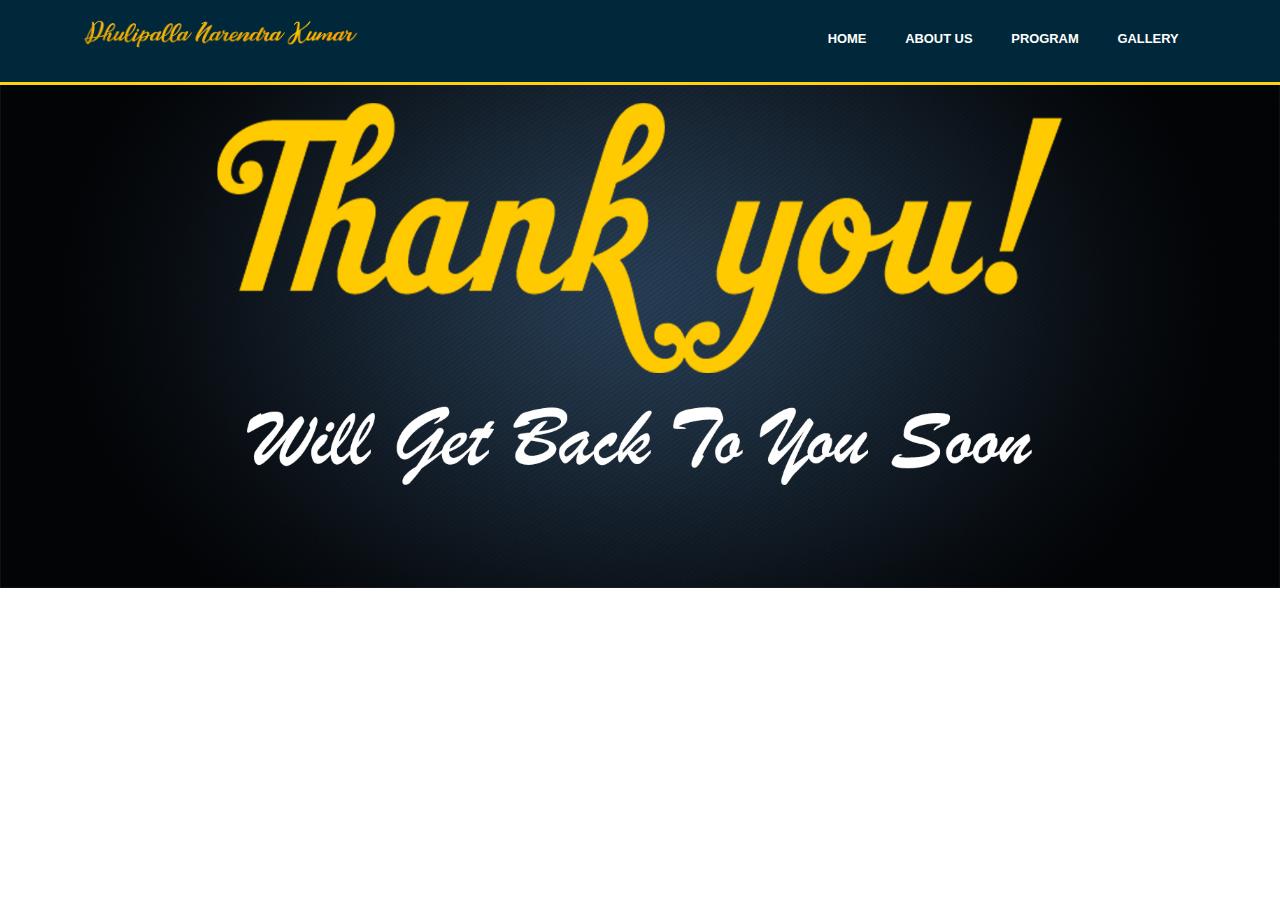
<file: Thankyou.html>
<!DOCTYPE html>
<html lang="en-US">

<head>
   <meta charset="UTF-8">
   <meta name="viewport" content="width=device-width, initial-scale=1.0" />
   <title>Dhulipalla Narendra Kumar</title>
   <link rel="icon" href="img/carousel-01.jpg">
   <link rel="shortcut icon" href="img/aboutus.jpeg">
   <link rel="stylesheet" href="css/components.css">
   <link rel="stylesheet" href="css/responsee.css">
   <link rel="stylesheet" href="css/icons.css">
   <link rel="stylesheet" href="owl-carousel/owl.carousel.css">
   <link rel="stylesheet" href="owl-carousel/owl.theme.css">
   <link rel="stylesheet" href="https://cdnjs.cloudflare.com/ajax/libs/font-awesome/5.15.3/css/all.min.css" />
   <!-- CUSTOM STYLE -->
   <link rel="stylesheet" href="css/template-style.css">
   <link href='https://fonts.googleapis.com/css?family=Open+Sans:400,300,600,700,800&subset=latin,latin-ext'
      rel='stylesheet' type='text/css'>
   <script type="text/javascript" src="js/jquery-1.8.3.min.js"></script>
   <script type="text/javascript" src="js/jquery-ui.min.js"></script>
   <script type="text/javascript" src="js/template-scripts.js"></script>
   <div id="fb-root"></div>
   <script async defer crossorigin="anonymous" src="https://connect.facebook.net/en_GB/sdk.js#xfbml=1&version=v11.0" nonce="8xObG6dQ"></script>
</head>

<body class="size-1140">
   <!-- TOP NAV WITH LOGO--> 
   <header>
      <nav>
         <div class="line">
            <div class="s-12 l-6 logo ">
               <img class="logo" src="img/logo.png" alt="">             
            </div>
            <div class="top-nav s-12 l-6">
               <ul class="right">
                  <li><a href="index.html">Home</a></li>
                  <li><a href="index.html">About Us</a></li>
                  <li><a href="program.html">Program</a></li>
                  <li><a href="program.html">Gallery</a></li>
               </ul>
            </div>
         </div>
      </nav>
   </header>
<!---Thankyou-->
<section>
   <!-- CAROUSEL -->
   <div id="carousel">
      <div id="owl-demo" class="owl-carousel owl-theme ">
         <div class="item">

            <img src="img/Thankyou.jpg" alt="">
         </div>
      </div>
   </div>
</section>
   <script type="text/javascript" src="js/responsee.js"></script>
   <script type="text/javascript" src="owl-carousel/owl.carousel.js"></script>
   <script type="text/javascript">
      jQuery(document).ready(function ($) {
         var theme_slider = $("#owl-demo");
         var owl = $('#owl-demo');
         owl.owlCarousel({
            nav: false,
            dots: true,
            items: 1,
            loop: true,
            autoplay: true,
            autoplayTimeout: 6000
         });
         var owl = $('#owl-demo2');
         owl.owlCarousel({
            nav: true,
            dots: false,
            items: 1,
            loop: true,
            navText: ["&#xf007", "&#xf006"],
            autoplay: true,
            autoplayTimeout: 4000
         });

         // Custom Navigation Events
         $(".next-arrow").click(function () {
            theme_slider.trigger('next.owl');
         })
         $(".prev-arrow").click(function () {
            theme_slider.trigger('prev.owl');
         })
      });
   </script>
</body>

</html>
</file>
<file: css/components.css>
/*
 * Components CSS - v6 - 2016-07-08
 * https://www.myresponsee.com
 * Copyright 2019, Vision Design - graphic zoo
 * Free to use under the MIT license.
*/
/* Tabs */
.tab-item {
  background: none repeat scroll 0 0 #fff;
  display: none;
  padding: 1.25rem 0;
}
.tab-item.tab-active {
  display: block;
}
.tab-content > .tab-label {
  display: none;
}
.tab-nav > .tab-label {
  float:left;
}
a.tab-label, a.tab-label:link, a.tab-label:visited, a.tab-label:hover {
  background: none repeat scroll 0 0 #262626;
  color: #fff;
  margin-right: 1px;
  padding: 0.625rem 1.25rem;
  transition: background 0.20s linear 0s;
  -o-transition: background 0.20s linear 0s;
  -ms-transition: background 0.20s linear 0s;
  -moz-transition: background 0.20s linear 0s;
  -webkit-transition: background 0.20s linear 0s;
}
a.tab-label:hover,a.tab-label.active-btn {
  background: none repeat scroll 0 0 #999;
}
.tab-label.active-btn {
  cursor: default;
}
.tab-content {
  text-align: left;
}
@media screen and (max-width:768px) {    
  .tab-nav > .tab-label {
    margin: 0.5px 0;
    width: 100%;
  }
}
/* Custom forms */
form.customform input, form.customform select, form.customform textarea, form.customform button {
 font-size:0.9rem;
 font-family:inherit;
 margin-bottom:1.25rem;
} 
form.customform input, form.customform select {height: 2.7rem;}
form.customform input, form.customform textarea, form.customform select { 
 background: none repeat scroll 0 0 #F5F5F5;
 transition: background 0.20s linear 0s;
 -o-transition: background 0.20s linear 0s;
 -ms-transition: background 0.20s linear 0s;
 -moz-transition: background 0.20s linear 0s;
 -webkit-transition: background 0.20s linear 0s;
}
form.customform input:hover, form.customform textarea:hover, form.customform select:hover, form.customform input:focus, form.customform textarea:focus, form.customform select:focus {background: none repeat scroll 0 0 #fff;}
form.customform input, form.customform textarea, form.customform select {
 background: none repeat scroll 0 0 #F5F5F5;
 border: 1px solid #E0E0E0;
 padding: 0.625rem;
 width: 100%;
}
form.customform input[type="file"] {
 border: 1px solid #E0E0E0;
 height: auto;
 max-height: 2.7rem;
 min-height: 2.7rem;
 padding: 0.4rem;
 width: 100%;
}
@media screen and (max-width: 1003px){
  form.customform input:hover, form.customform textarea:hover, form.customform select:hover, form.customform input:focus, form.customform textarea:focus, form.customform select:focus {background: none repeat scroll 0 0 #fff;}
  form.customform input, form.customform textarea, form.customform select {
   width: 70%;
  }
  
}

form.customform input[type="radio"], form.customform input[type="checkbox"] {
 margin-right: 0.625rem;
 width:auto;
 padding:0;
 height:auto;
}
form.customform option {padding: 0.625rem;}
form.customform select[multiple="multiple"] {height: auto;}
form.customform button {
 width: 100%;
 background: none repeat scroll 0 0 #152732;
 border: 0 none;
 color: #fff;
 height: 2.7rem;
 padding: 0.625rem;
 cursor:pointer;
 width: 100%;
 transition: background 0.20s linear 0s;
 -o-transition: background 0.20s linear 0s;
 -ms-transition: background 0.20s linear 0s;
 -moz-transition: background 0.20s linear 0s;
 -webkit-transition: background 0.20s linear 0s;
}
/* Tooltip */
a.tooltip-container,.tooltip-container {
  border-bottom:1px dotted;
  border-bottom-color: color;
  cursor: help;
  font-weight: 600;
}
a .tooltip-content,.tooltip-content {
  background: #152732 none repeat scroll 0 0;
  color: #fff!important;
  border-radius: 3px;
  display: none;
  font-size: 0.8rem;
  font-weight: normal;
  line-height: 1.3rem;
  margin-top: -1.25rem;
  max-width: 300px;
  padding: 0.625rem;
  position: absolute;
  z-index: 10;
}
.tooltip-content::after {
  border-left: 9px solid transparent;
  border-right: 9px solid transparent;
  border-top: 7px solid #152732;
  bottom: -5px;
  clear: both;
  content: "";
  height: 0;
  left: 50%;
  margin-left: -5px;
  position: absolute;
  width: 0;
}
a.tooltip-content.tooltip-bottom,.tooltip-content.tooltip-bottom {
  margin-top: 1.25rem;
}
.tooltip-content.tooltip-bottom::after {
  border-left: 9px solid transparent;
  border-right: 9px solid transparent;
  border-top: 0;
  border-bottom: 7px solid #152732;
  top: -5px;
}
/* Buttons */
.button,a.button,a.button:link,a.button:active,a.button:visited {
  background: #777 none repeat scroll 0 0;
  border: 0;
  color: #fff;
  cursor: pointer;
  display: inline-block;
  font-size: 0.85rem;
  padding: 0.825rem 1rem;
  text-align: center;
  transition: all 0.20s linear 0s;
  -o-transition: all 0.20s linear 0s;
  -ms-transition: all 0.20s linear 0s;
  -moz-transition: all 0.20s linear 0s;
  -webkit-transition: all 0.20s linear 0s;
}
.button.rounded-btn {
  border-radius: 4px;
}
.button.rounded-full-btn {
  border-radius: 100px;
}
.button:hover {box-shadow: 0 0 10px 100px rgba(255,255,255,0.15) inset;}
.button.secondary-btn,a.button.secondary-btn,a.button.secondary-btn:link,a.button.secondary-btn:active,a.button.secondary-btn:visited {
  background: #444 none repeat scroll 0 0;
}
.button.cancel-btn,a.button.cancel-btn,a.button.cancel-btn:link,a.button.cancel-btn:active,a.button.cancel-btn:visited {
  background: #dc003a none repeat scroll 0 0;
}
.button.submit-btn,a.button.submit-btn,a.button.submit-btn:link,a.button.submit-btn:active,a.button.submit-btn:visited {
  background: #b4bf04 none repeat scroll 0 0;
}
.button.reload-btn,a.button.reload-btn,a.button.reload-btn:link,a.button.reload-btn:active,a.button.reload-btn:visited {
  background: #ff9800 none repeat scroll 0 0;
}
.button.disabled-btn {
  cursor: not-allowed!important;
  opacity: 0.2;
}
.button i {
  background: rgba(0, 0, 0, 0.1) none repeat scroll 0 0;
  border-radius: 27px;
  color: #fff!important;
  display: inline-block;
  font-size: 0.8rem;
  height: 27px;
  line-height: 27px;
  margin-right: 5px;
  width: 27px;
  transition: all 0.20s linear 0s;
  -o-transition: all 0.20s linear 0s;
  -ms-transition: all 0.20s linear 0s;
  -moz-transition: all 0.20s linear 0s;
  -webkit-transition: all 0.20s linear 0s;
}
.button:hover > i {
  background: rgba(0, 0, 0, 0.06) none repeat scroll 0 0;
}
.grid .button {
    width: 100%;
}
</file>
<file: css/responsee.css>
* {  
  -webkit-box-sizing:border-box;
  -moz-box-sizing:border-box;
  box-sizing:border-box;
  margin:0;	
}
body {
  background:none repeat scroll 0 0 #fff;
  font-size:16px;
  font-family:"Open Sans",Arial,sans-serif;
  color:#444;
}
.latest-color h2{
  color: #152732!important;
}
.margin-top{
  margin-top: 25px;
}
.text-area-background{
  border-radius: 40px 40px 40px 40px;
-webkit-border-radius: 40px 40px 40px 40px;
-moz-border-radius: 40px 40px 40px 40px;
  background-color: #ffc000; 
padding: 10px;
}
h4.contact-h4:after {
	background: #ffcd00 none repeat scroll 0 0;
	content: "";
	display: block;
	height: 1px;
	margin: 0.31225em auto 0;
	position: relative;
	width: 100px;
}

.text-area-background p{
  color: black;
 font-size: 16px;
 font-weight: bold;
}
.logo img{
  width: 50%;
}
.border{
  border: 10px black;
  
}
h1,h2,h3,h4,h5,h6 {
  color:#152732;
  font-weight: normal;
  line-height: 1.3;
  margin:0.5rem 0;  
}
/***youtube link ***/
.youtube iframe{
  margin: 10px;
  max-width: 100%;
}
.iframe-container{
  position: relative;
  width: 100%;
  height: 0;
}
.iframe-container iframe{
  position: absolute;
  top:0;
  left: 0;
  width: 50%;
  height: 50%;
}
.section-sub-title{
  font-size: 40px;
  font-weight: 300;
  color: #000000;
  font-family: 'Times New Roman', Times, serif;
}
.margin-2{
  margin: 10 0px;
}
h1 {font-size:2.7rem;}
h2 {font-size:2.2rem;}  
h3 {font-size:1.8rem;}  
h4 {font-size:1.4rem;}  
h5 {font-size:1.1rem;}  
h6 {font-size:0.9rem;}    
a, a:link, a:visited, a:hover, a:active {
  text-decoration:none;
  color:#ffc000;
  transition:color 0.20s linear 0s;
  -o-transition:color 0.20s linear 0s;
  -ms-transition:color 0.20s linear 0s;
  -moz-transition:color 0.20s linear 0s;
  -webkit-transition:color 0.20s linear 0s;
}  
a:hover {color:#ffc000;}
p,li,dl,blockquote,table,kbd {
  font-size: 0.85rem;
  line-height: 1.6;
}
b,strong {font-weight:700;}
.text-center {text-align:center!important;}
.text-right {text-align:right!important;}
img {
  border:0;
  display:block;
  height:auto;
  max-width:100%;
  width:auto;
}
.owl-item img, .full-img {
  max-width:none;
  width:100%;
}
.owl-nav div {font-family:"mfg";}
.grid .owl-carousel {
  width:100% !important;
}  
table {
  background:none repeat scroll 0 0 #fff;
  border:1px solid #f0f0f0;
  border-collapse:collapse;
  border-spacing:0;
  text-align:left;
  width:100%;
}
table tr td, table tr th {padding:0.625rem;}
table tfoot, table thead,table tr:nth-of-type(2n) {background:none repeat scroll 0 0 #f0f0f0;}
th,table tr:nth-of-type(2n) td {border-right:1px solid #fff;}
td {border-right:1px solid #f0f0f0;}
.size-960 .line,.size-1140 .line,.size-1280 .line,.size-1520 .line {
  margin:0 auto;
  padding:0 0.625rem;
}
.grid {
  display:grid;
  grid-template-columns:repeat(12, 1fr);
  width:100%;
  margin:0 auto;
} 
hr {
  border: 0;
  border-top: 1px solid #e5e5e5;
  clear:both;  
  height:0; 
  margin:2.5rem auto;
}
li {padding:0;}
ul,ol {padding-left:1.25rem;}
blockquote {
  border:2px solid #f0f0f0;
  padding:1.25rem;
}
cite {
  color:#999;
  display:block;
  font-size:0.8rem;
}
cite:before {content:"— ";}
dl dt {font-weight:700;}
dl dd {margin-bottom:0.625rem;}
dl dd:last-child {margin-bottom:0;}
abbr {cursor:help;}
abbr[title] {border-bottom:1px dotted;}
kbd {
  background: #152732 none repeat scroll 0 0;
  color: #fff;
  padding: 0.125rem 0.3125rem;
}
code, kbd, pre, samp {font-family: Menlo,Monaco,Consolas,"Courier New",monospace;}
mark {
  background: #F3F8A9 none repeat scroll 0 0;
  padding: 0.125rem 0.3125rem;
}
.size-960 .line,.size-960 .grid {max-width:59.75rem;}
.size-1140 .line,.size-1140 .grid {max-width:71rem;}
.size-1280 .line,.size-1280 .grid {max-width:80rem;}
.size-1520 .line,.size-1520 .grid {max-width:95rem;}
.grid.full {
  max-width:100%!important;
  padding: 0;
}
.vertical-center {display: inline-grid!important;}
.vertical-center * {
    align-items: center;
    display: flex!important;
}
.text-center .vertical-center * {justify-content: center;}

.size-960.align-content-left .line,.size-1140.align-content-left .line,.size-1280.align-content-left .line,.size-1520.align-content-left .line {margin-left:0;}
form {line-height:1.4;}
nav {
  display:block;
  width:100%;
  background:#152732;
}
.line::after, nav::after, .center::after, .box::after, .margin::after, .margin2x::after, .grid.full::after {
  clear:both;
  content: ".";
  display:block;
  height:0;
  line-height:0;
  overflow:hidden;
  visibility:hidden;
}
.grid.margin::after, .grid.margin2x::after {
  content: "";
  display:none;
}
.nav-text:after,.nav-text:before,.nav-text span {
  background-color:#fff;
  border-radius:3px;
  content:'';
  display:block;
  height:3px;
  margin:6px auto;
  width: 30px;
  transition:all 0.2s ease-in-out;
  -moz-transition:all 0.2s ease-in-out;
  -webkit-transition:all 0.2s ease-in-out;
}
.show-menu .nav-text:before {
  transform:translateY(9px) rotate(135deg);
  -moz-transform:translateY(9px) rotate(135deg);
  -webkit-transform:translateY(9px) rotate(135deg);
}
.show-menu .nav-text:after {
  transform:translateY(-9px) rotate(-135deg);
  -moz-transform:translateY(-9px) rotate(-135deg);
  -webkit-transform:translateY(-9px) rotate(-135deg);
}
.show-menu .nav-text span {
  transform:scale(0);
  -moz-transform:scale(0);
  -webkit-transform:scale(0);  
}
.top-nav ul {padding:0;}
.top-nav ul ul {
  position:absolute;
  background:#152732;
}
.top-nav li {
  float:left;
  list-style:none outside none;
  cursor:pointer;
}
.top-nav li a {
  color:#fff; 
  display:block;
  font-size:1rem;
  padding:1.25rem; 
}
.top-nav li ul li a {
  background:none repeat scroll 0 0 #152732;
  min-width:100%;
  padding:0.625rem;
}
.top-nav li a:hover, .aside-nav li a:hover {background:#2b4c61;}
.top-nav li ul {display:none;}
.top-nav li ul li,.top-nav li ul li ul li {
  float:none;
  list-style:none outside none;
  min-width:100%;
  padding:0;
}
.count-number {
  background: rgba(153, 153, 153, 0.25) none repeat scroll 0 0;
  border-radius: 10rem;
  color: #fff;
  display: inline-block;
  font-size: 0.7rem;
  height: 1.3rem;
  line-height: 1.3rem; 
  margin: 0 0 -0.3125rem 0.3125rem;
  text-align: center;
  width: 1.3rem;
}
.latest-blogs{
  margin: 0px 50px;
}
ul.chevron .count-number {display:none;}
ul.chevron .submenu > a:after, ul.chevron .sub-submenu > a:after,ul.chevron .aside-submenu > a:after, ul.chevron .aside-sub-submenu > a:after {
  content:"\f004";
  display:inline-block;
  font-family:"mfg";
  font-size:0.7rem;
  margin:0 0.625rem;
}
.top-nav .active-item a {background:#2b4c61;}
.aside-nav > ul > li.active-item > a:link,.aside-nav > ul > li.active-item > a:visited {
  background:#2b4c61;
  color:#fff;
}

@media screen and (min-width:769px) {

  .aside-nav .count-number {
	  margin-left:-1.25rem;	
	  float:right;	
  }
  .top-nav li:hover > ul {
	  display:block;
	  z-index:10;
  }  
  .top-nav li:hover > ul ul {
    left:100%;
    margin:-2.5rem 0;
    width:100%;
  } 
  .service-text{
    padding: 0 0.625rem;
     }


}
.nav-text,.aside-nav-text {display:none;}
.aside-nav a,.aside-nav a:link,.aside-nav a:visited,.aside-nav li > ul,.top-nav a,.top-nav a:link,.top-nav a:visited {
  transition:background 0.20s linear 0s;
  -o-transition:background 0.20s linear 0s;
  -ms-transition:background 0.20s linear 0s;
  -moz-transition:background 0.20s linear 0s;
  -webkit-transition:background 0.20s linear 0s;
}
.aside-nav ul {
  background:#e8e8e8; 
  padding:0;
}
.aside-nav li {
  list-style:none outside none;
  cursor:pointer;
}
.aside-nav li a,.aside-nav li a:link,.aside-nav li a:visited {
  color:#444;
  display:block;
  font-size:1rem;
  padding:1.25rem;
}
.aside-nav > ul > li:last-child a {border-bottom:0 none;}
.aside-nav li > ul {
  height:0;
  display:block;
  position:relative;
  background:#f4f4f4;
  border-left:solid 1px #f2f2f2;
  border-right:solid 1px #f2f2f2;
  overflow:hidden;
}
.aside-nav li ul ul {
  border:0;
  background:#fff;
}
.aside-nav ul ul a {padding:0.625rem 1.25rem;}
.aside-nav li a:link, .aside-nav li a:visited {color:#333;}
.aside-nav li li a:hover, .aside-nav li li.active-item > a, .aside-nav li li.aside-sub-submenu li a:hover {
  color:#fff;
  background:#2b4c61;
}
.aside-nav > ul > li > a:hover {color:#fff;}
.aside-nav li li a:link, .aside-nav li li a:visited {background:none;}
.aside-nav .show-aside-ul, .aside-nav .active-aside-item {height:auto;} 
nav.breadcrumb-nav {
  background:#fff;
  margin:0.625rem 0;
}
nav.breadcrumb-nav ul {
  list-style:none;
  padding:0;
}
nav.breadcrumb-nav ul li {float:left;}
nav.breadcrumb-nav ul li a:hover {text-decoration:underline;}
.breadcrumb-nav i {color:#B6C900;}
nav.breadcrumb-nav ul li:after {
  content:"/";
  margin:0 9px;
  color:#c8c7c7;
}
nav.breadcrumb-nav ul li:last-child:after {content:"";}
.slide-content, .slide-nav {
  transition:all 0.10s linear 0s;
  -o-transition:all 0.10s linear 0s;
  -ms-transition:all 0.10s linear 0s;
  -moz-transition:all 0.10s linear 0s;
  -webkit-transition:all 0.10s linear 0s;
}
.slide-content {
  float:left;
  width:calc(100% - 60px);  
}
.aside-nav.slide-nav {
  background:#1c3849;
  bottom:0; 
  right:0;
  top:0;
  margin-right:-180px;     
  overflow-y:auto;
  padding-top:0.625rem;
  position:fixed;
  width:240px;
  z-index:2;
}
.aside-nav.slide-nav > ul {
  background:#1c3849;
  opacity:0;
  transition:all 0.20s linear 0s;
  -o-transition:all 0.20s linear 0s;
  -ms-transition:all 0.20s linear 0s;
  -moz-transition:all 0.20s linear 0s;
  -webkit-transition:all 0.20s linear 0s;
}
.aside-nav.slide-nav li a, .aside-nav.slide-nav li a:link, .aside-nav.slide-nav li a:visited {
  color:#fff;
  display:block;
  font-size:0.9rem;
  padding:0.625rem 1.25rem;
  border-bottom:0;
}
.aside-nav.slide-nav li a:hover {
  background:#152732!important;
  color:#fff!important;
}
.aside-nav.slide-nav li > ul {
  background:#2b4c61;
  border-left:0;
  border-right:0;
}
.aside-nav.slide-nav li > ul ul {
  background:#456274;
  border-left:0;
  border-right:0;
}
.slide-nav-button {
  background:#152732;
  cursor:pointer;
  position:fixed;
  top:0;
  right:0;
  bottom:0;
  width:60px;
  z-index:3;
}
.active-slide-nav .slide-content {margin-left:-240px;}
.active-slide-nav .slide-nav {margin-right:60px;}
.slide-to-left .slide-content {float:right;}
.slide-to-left .slide-nav {
  left:0;
  margin-right:0; 
  margin-left:-180px;    
}
.slide-to-left .slide-nav-button {left:0;}
.slide-to-left.active-slide-nav .slide-content {
  margin-right:-240px;
  margin-left:0;
}
.slide-to-left.active-slide-nav .slide-nav {
  margin-right:0;
  margin-left:60px;
}
.active-slide-nav .slide-nav ul {opacity:1;}
.nav-icon {
  padding:0.9rem;
  width:100%;
}
.nav-icon:after,.nav-icon:before,.nav-icon div {
  background-color:#fff;
  border-radius:3px;
  content:"";
  display:block;
  height:3px;
  margin:6px 0;
  transition:all 0.2s ease-in-out;
  -moz-transition:all 0.2s ease-in-out;
  -webkit-transition:all 0.2s ease-in-out;
}
.active-slide-nav .nav-icon:before {
  transform:translateY(9px) rotate(135deg);
  -moz-transform:translateY(9px) rotate(135deg);
  -webkit-transform:translateY(9px) rotate(135deg);
}
.active-slide-nav .nav-icon:after {
  transform:translateY(-9px) rotate(-135deg);
  -moz-transform:translateY(-9px) rotate(-135deg);
  -webkit-transform:translateY(-9px) rotate(-135deg);
}
.active-slide-nav .nav-icon div {
  transform:scale(0);
  -moz-transform:scale(0);
  -webkit-transform:scale(0);  
}
.active-slide-nav {overflow-x:hidden;} 
.padding {
  display:list-item;
  list-style:none outside none;
  padding:0.625rem;
}
.margin,.margin2x {display: block;}
.margin {margin:0 -0.625rem;}
.margin2x {margin:0 -1.25rem;}
.grid.margin {
  display: grid;
  grid-column-gap:20px;
  margin:0 auto;	
}
.grid.margin2x {
  display: grid;
  grid-column-gap:40px;
  margin:0 auto;	
}
.line {clear:left;}
.line .line {padding:0;}
.hide-xxl {display:none!important;}
.box {
  background:none repeat scroll 0 0 #fff;
  display:block;
  padding:1.25rem;
  width:100%;
}
.margin-bottom {margin-bottom:1.25rem!important;}
.margin-bottom2x {margin-bottom:2.5rem!important;}
.s-1,.s-2,.s-five,.s-3,.s-4,.s-5,.s-6,.s-7,.s-8,.s-9,.s-10,.s-11,.s-12,.m-1,.m-2,.m-five,.m-3,.m-4,.m-5,.m-6,.m-7,.m-8,.m-9,.m-10,.m-11,.m-12,.l-1,.l-2,.l-five,.l-3,.l-4,.l-5,.l-6,.l-7,.l-8,.l-9,.l-10,.l-11,.l-12,.xl-1,.xl-2,.xl-five,.xl-3,.xl-4,.xl-5,.xl-6,.xl-7,.xl-8,.xl-9,.xl-10,.xl-11,.xl-12,.xxl-1,.xxl-2,.xxl-five,.xxl-3,.xxl-4,.xxl-5,.xxl-6,.xxl-7,.xxl-8,.xxl-9,.xxl-10,.xxl-11,.xxl-12 {
  float:left;
  position:static;
}
.xxl-offset-1 {margin-left:8.3333%;}
.xxl-offset-2 {margin-left:16.6666%;}
.xxl-offset-five {margin-left:20%;}
.xxl-offset-3 {margin-left:25%;}
.xxl-offset-4 {margin-left:33.3333%;}
.xxl-offset-5 {margin-left:41.6666%;}
.xxl-offset-6 {margin-left:50%;}
.xxl-offset-7 {margin-left:58.3333%;}
.xxl-offset-8 {margin-left:66.6666%;}
.xxl-offset-9 {margin-left:75%;}
.xxl-offset-10 {margin-left:83.3333%;}
.xxl-offset-11 {margin-left:91.6666%;}
.xxl-offset-12 {margin-left:100%;}
.xxl-order-1 {order:-1;}
.xxl-order-2 {order:2;}
.xxl-order-3 {order:3;}
.xxl-order-4 {order:4;}
.xxl-order-5 {order:5;}
.xxl-order-6 {order:6;}
.xxl-order-7 {order:7;}
.xxl-order-8 {order:8;}
.xxl-order-9 {order:9;}
.xxl-order-10 {order:10;}
.xxl-order-11 {order:11;}
.xxl-order-12 {order:12;} 
.xxl-order-last {order:99999999;} 
.line .margin > .s-1,.line .margin > .s-2,.line .margin > .s-five,.line .margin > .s-3,.line .margin > .s-4,.line .margin > .s-5,.line .margin > .s-6,.line .margin > .s-7,.line .margin > .s-8,.line .margin > .s-9,.line .margin > .s-10,.line .margin > .s-11,.line .margin > .s-12,
.line .margin > .m-1,.line .margin > .m-2,.line .margin > .m-five,.line .margin > .m-3,.line .margin > .m-4,.line .margin > .m-5,.line .margin > .m-6,.line .margin > .m-7,.line .margin > .m-8,.line .margin > .m-9,.line .margin > .m-10,.line .margin > .m-11,.line .margin > .m-12,
.line .margin > .l-1,.line .margin > .l-2,.line .margin > .l-five,.line .margin > .l-3,.line .margin > .l-4,.line .margin > .l-5,.line .margin > .l-6,.line .margin > .l-7,.line .margin > .l-8,.line .margin > .l-9,.line .margin > .l-10,.line .margin > .l-11,.line .margin > .l-12,
.line .margin > .xl-1,.line .margin > .xl-2,.line .margin > .xl-five,.line .margin > .xl-3,.line .margin > .xl-4,.line .margin > .xl-5,.line .margin > .xl-6,.line .margin > .xl-7,.line .margin > .xl-8,.line .margin > .xl-9,.line .margin > .xl-10,.line .margin > .xl-11,.line .margin > .xl-12,
.line .margin > .xxl-1,.line .margin > .xxl-2,.line .margin > .xxl-five,.line .margin > .xxl-3,.line .margin > .xxl-4,.line .margin > .xxl-5,.line .margin > .xxl-6,.line .margin > .xxl-7,.line .margin > .xxl-8,.line .margin > .xxl-9,.line .margin > .xxl-10,.line .margin > .xxl-11,.line .margin > .xxl-12 {padding:0 0.625rem;text-align: center;}
.line .margin2x > .s-1,.line .margin2x > .s-2,.line .margin2x > .s-five,.line .margin2x > .s-3,.line .margin2x > .s-4,.line .margin2x > .s-5,.line .margin2x > .s-6,.line .margin2x > .s-7,.line .margin2x > .s-8,.line .margin2x > .s-9,.line .margin2x > .s-10,.line .margin2x > .s-11,.line .margin2x > .s-12,
.line .margin2x > .m-1,.line .margin2x > .m-2,.line .margin2x > .m-five,.line .margin2x > .m-3,.line .margin2x > .m-4,.line .margin2x > .m-5,.line .margin2x > .m-6,.line .margin2x > .m-7,.line .margin2x > .m-8,.line .margin2x > .m-9,.line .margin2x > .m-10,.line .margin2x > .m-11,.line .margin2x > .m-12,
.line .margin2x > .l-1,.line .margin2x > .l-2,.line .margin2x > .l-five,.line .margin2x > .l-3,.line .margin2x > .l-4,.line .margin2x > .l-5,.line .margin2x > .l-6,.line .margin2x > .l-7,.line .margin2x > .l-8,.line .margin2x > .l-9,.line .margin2x > .l-10,.line .margin2x > .l-11,.line .margin2x > .l-12,
.line .margin2x > .xl-1,.line .margin2x > .xl-2,.line .margin2x > .xl-five,.line .margin2x > .xl-3,.line .margin2x > .xl-4,.line .margin2x > .xl-5,.line .margin2x > .xl-6,.line .margin2x > .xl-7,.line .margin2x > .xl-8,.line .margin2x > .xl-9,.line .margin2x > .xl-10,.line .margin2x > .xl-11,.line .margin2x > .xl-12,
.line .margin2x > .xxl-1,.line .margin2x > .xxl-2,.line .margin2x > .xxl-five,.line .margin2x > .xxl-3,.line .margin2x > .xxl-4,.line .margin2x > .xxl-5,.line .margin2x > .xxl-6,.line .margin2x > .xxl-7,.line .margin2x > .xxl-8,.line .margin2x > .xxl-9,.line .margin2x > .xxl-10,.line .margin2x > .xxl-11,.line .margin2x > .xxl-12 {padding:0 1.25rem;}
.line-full-width .margin > .s-1,.line-full-width .margin > .s-2,.line-full-width .margin > .s-five,.line-full-width .margin > .s-3,.line-full-width .margin > .s-4,.line-full-width .margin > .s-5,.line-full-width .margin > .s-6,.line-full-width .margin > .s-7,.line-full-width .margin > .s-8,.line-full-width .margin > .s-9,.line-full-width .margin > .s-10,.line-full-width .margin > .s-11,.line-full-width .margin > .s-12,
.line-full-width .margin > .m-1,.line-full-width .margin > .m-2,.line-full-width .margin > .m-five,.line-full-width .margin > .m-3,.line-full-width .margin > .m-4,.line-full-width .margin > .m-5,.line-full-width .margin > .m-6,.line-full-width .margin > .m-7,.line-full-width .margin > .m-8,.line-full-width .margin > .m-9,.line-full-width .margin > .m-10,.line-full-width .margin > .m-11,.line-full-width .margin > .m-12,
.line-full-width .margin > .l-1,.line-full-width .margin > .l-2,.line-full-width .margin > .l-five,.line-full-width .margin > .l-3,.line-full-width .margin > .l-4,.line-full-width .margin > .l-5,.line-full-width .margin > .l-6,.line-full-width .margin > .l-7,.line-full-width .margin > .l-8,.line-full-width .margin > .l-9,.line-full-width .margin > .l-10,.line-full-width .margin > .l-11,.line-full-width .margin > .l-12,
.line-full-width .margin > .xl-1,.line-full-width .margin > .xl-2,.line-full-width .margin > .xl-five,.line-full-width .margin > .xl-3,.line-full-width .margin > .xl-4,.line-full-width .margin > .xl-5,.line-full-width .margin > .xl-6,.line-full-width .margin > .xl-7,.line-full-width .margin > .xl-8,.line-full-width .margin > .xl-9,.line-full-width .margin > .xl-10,.line-full-width .margin > .xl-11,.line-full-width .margin > .xl-12,
.line-full-width .margin > .xxl-1,.line-full-width .margin > .xxl-2,.line-full-width .margin > .xxl-five,.line-full-width .margin > .xxl-3,.line-full-width .margin > .xxl-4,.line-full-width .margin > .xxl-5,.line-full-width .margin > .xxl-6,.line-full-width .margin > .xxl-7,.line-full-width .margin > .xxl-8,.line-full-width .margin > .xxl-9,.line-full-width .margin > .xxl-10,.line-full-width .margin > .xxl-11,.line-full-width .margin > .xxl-12 {padding:0 0.625rem; }
.line-full-width .margin2x > .s-1,.line-full-width .margin2x > .s-2,.line-full-width .margin2x > .s-five,.line-full-width .margin2x > .s-3,.line-full-width .margin2x > .s-4,.line-full-width .margin2x > .s-5,.line-full-width .margin2x > .s-6,.line-full-width .margin2x > .s-7,.line-full-width .margin2x > .s-8,.line-full-width .margin2x > .s-9,.line-full-width .margin2x > .s-10,.line-full-width .margin2x > .s-11,.line-full-width .margin2x > .s-12,
.line-full-width .margin2x > .m-1,.line-full-width .margin2x > .m-2,.line-full-width .margin2x > .m-five,.line-full-width .margin2x > .m-3,.line-full-width .margin2x > .m-4,.line-full-width .margin2x > .m-5,.line-full-width .margin2x > .m-6,.line-full-width .margin2x > .m-7,.line-full-width .margin2x > .m-8,.line-full-width .margin2x > .m-9,.line-full-width .margin2x > .m-10,.line-full-width .margin2x > .m-11,.line-full-width .margin2x > .m-12,
.line-full-width .margin2x > .l-1,.line-full-width .margin2x > .l-2,.line-full-width .margin2x > .l-five,.line-full-width .margin2x > .l-3,.line-full-width .margin2x > .l-4,.line-full-width .margin2x > .l-5,.line-full-width .margin2x > .l-6,.line-full-width .margin2x > .l-7,.line-full-width .margin2x > .l-8,.line-full-width .margin2x > .l-9,.line-full-width .margin2x > .l-10,.line-full-width .margin2x > .l-11,.line-full-width .margin2x > .l-12,
.line-full-width .margin2x > .xl-1,.line-full-width .margin2x > .xl-2,.line-full-width .margin2x > .xl-five,.line-full-width .margin2x > .xl-3,.line-full-width .margin2x > .xl-4,.line-full-width .margin2x > .xl-5,.line-full-width .margin2x > .xl-6,.line-full-width .margin2x > .xl-7,.line-full-width .margin2x > .xl-8,.line-full-width .margin2x > .xl-9,.line-full-width .margin2x > .xl-10,.line-full-width .margin2x > .xl-11,.line-full-width .margin2x > .xl-12,
.line-full-width .margin2x > .xxl-1,.line-full-width .margin2x > .xxl-2,.line-full-width .margin2x > .xxl-five,.line-full-width .margin2x > .xxl-3,.line-full-width .margin2x > .xxl-4,.line-full-width .margin2x > .xxl-5,.line-full-width .margin2x > .xxl-6,.line-full-width .margin2x > .xxl-7,.line-full-width .margin2x > .xxl-8,.line-full-width .margin2x > .xxl-9,.line-full-width .margin2x > .xxl-10,.line-full-width .margin2x > .xxl-11,.line-full-width .margin2x > .xxl-12 {padding:0 1.25rem;}
.s-1, .grid .s-1.center {width:8.3333%;}
.s-2, .grid .s-2.center {width:16.6666%;}
.s-five {width:20%;}
.s-3, .grid .s-3.center {width:25%;}
.s-4, .grid .s-4.center {width:33.3333%;}
.s-5, .grid .s-5.center {width:41.6666%;}
.s-6, .grid .s-6.center {width:50%;}
.s-7, .grid .s-7.center {width:58.3333%;}
.s-8, .grid .s-8.center {width:66.6666%;}
.s-9, .grid .s-9.center {width:75%;}
.s-10, .grid .s-10.center {width:83.3333%;}
.s-11, .grid .s-11.center {width:91.6666%;}
.s-12, .grid .s-12.center {width:100%}
.grid .s-1 {grid-column:span 1;}
.grid .s-2 {grid-column:span 2;}
.grid .s-3 {grid-column:span 3;}
.grid .s-4 {grid-column:span 4;}
.grid .s-5 {grid-column:span 5;}
.grid .s-6 {grid-column:span 6;}
.grid .s-7 {grid-column:span 7;}
.grid .s-8 {grid-column:span 8;}
.grid .s-9 {grid-column:span 9;}
.grid .s-10 {grid-column:span 10;}
.grid .s-11 {grid-column:span 11;}
.grid .s-12 {grid-column:span 12;}  
.grid .s-row-1 {grid-row:span 1;}
.grid .s-row-2 {grid-row:span 2;}
.grid .s-row-3 {grid-row:span 3;}
.grid .s-row-4 {grid-row:span 4;}
.grid .s-row-5 {grid-row:span 5;}
.grid .s-row-6 {grid-row:span 6;}
.grid .s-row-7 {grid-row:span 7;}
.grid .s-row-8 {grid-row:span 8;}
.grid .s-row-9 {grid-row:span 9;}
.grid .s-row-10 {grid-row:span 10;}
.grid .s-row-11 {grid-row:span 11;}
.grid .s-row-12 {grid-row:span 12;}
.m-1, .grid .m-1.center {width:8.3333%;}
.m-2, .grid .m-2.center {width:16.6666%;}
.m-five {width:20%;}
.m-3, .grid .m-3.center {width:25%;}
.m-4, .grid .m-4.center {width:33.3333%;}
.m-5, .grid .m-5.center {width:41.6666%;}
.m-6, .grid .m-6.center {width:50%;}
.m-7, .grid .m-7.center {width:58.3333%;}
.m-8, .grid .m-8.center {width:66.6666%;}
.m-9, .grid .m-9.center {width:75%;}
.m-10, .grid .m-10.center {width:83.3333%;}
.m-11, .grid .m-11.center {width:91.6666%;}
.m-12, .grid .m-12.center {width:100%}
.grid .m-1 {grid-column:span 1;}
.grid .m-2 {grid-column:span 2;}
.grid .m-3 {grid-column:span 3;}
.grid .m-4 {grid-column:span 4;}
.grid .m-5 {grid-column:span 5;}
.grid .m-6 {grid-column:span 6;}
.grid .m-7 {grid-column:span 7;}
.grid .m-8 {grid-column:span 8;}
.grid .m-9 {grid-column:span 9;}
.grid .m-10 {grid-column:span 10;}
.grid .m-11 {grid-column:span 11;}
.grid .m-12 {grid-column:span 12;} 
.grid .m-row-1 {grid-row:span 1;}
.grid .m-row-2 {grid-row:span 2;}
.grid .m-row-3 {grid-row:span 3;}
.grid .m-row-4 {grid-row:span 4;}
.grid .m-row-5 {grid-row:span 5;}
.grid .m-row-6 {grid-row:span 6;}
.grid .m-row-7 {grid-row:span 7;}
.grid .m-row-8 {grid-row:span 8;}
.grid .m-row-9 {grid-row:span 9;}
.grid .m-row-10 {grid-row:span 10;}
.grid .m-row-11 {grid-row:span 11;}
.grid .m-row-12 {grid-row:span 12;}
.l-1, .grid .l-1.center {width:8.3333%;}
.l-2, .grid .l-2.center {width:16.6666%;}
.l-five {width:20%;}
.l-3, .grid .l-3.center {width:25%;}
.l-4, .grid .l-4.center {width:33.3333%;}
.l-5, .grid .l-5.center {width:41.6666%;}
.l-6, .grid .l-6.center {width:50%;}
.l-7, .grid .l-7.center {width:58.3333%;}
.l-8, .grid .l-8.center {width:66.6666%;}
.l-9, .grid .l-9.center {width:75%;}
.l-10, .grid .l-10.center {width:83.3333%;}
.l-11, .grid .l-11.center {width:91.6666%;}
.l-12, .grid .l-12.center {width:100%}
.grid .l-1 {grid-column:span 1;}
.grid .l-2 {grid-column:span 2;}
.grid .l-3 {grid-column:span 3;}
.grid .l-4 {grid-column:span 4;}
.grid .l-5 {grid-column:span 5;}
.grid .l-6 {grid-column:span 6;}
.grid .l-7 {grid-column:span 7;}
.grid .l-8 {grid-column:span 8;}
.grid .l-9 {grid-column:span 9;}
.grid .l-10 {grid-column:span 10;}
.grid .l-11 {grid-column:span 11;}
.grid .l-12 {grid-column:span 12;} 
.grid .l-row-1 {grid-row:span 1;}
.grid .l-row-2 {grid-row:span 2;}
.grid .l-row-3 {grid-row:span 3;}
.grid .l-row-4 {grid-row:span 4;}
.grid .l-row-5 {grid-row:span 5;}
.grid .l-row-6 {grid-row:span 6;}
.grid .l-row-7 {grid-row:span 7;}
.grid .l-row-8 {grid-row:span 8;}
.grid .l-row-9 {grid-row:span 9;}
.grid .l-row-10 {grid-row:span 10;}
.grid .l-row-11 {grid-row:span 11;}
.grid .l-row-12 {grid-row:span 12;}
.xl-1, .grid .xl-1.center {width:8.3333%;}
.xl-2, .grid .xl-2.center {width:16.6666%;}
.xl-five {width:20%;}
.xl-3, .grid .xl-3.center {width:25%;}
.xl-4, .grid .xl-4.center {width:33.3333%;}
.xl-5, .grid .xl-5.center {width:41.6666%;}
.xl-6, .grid .xl-6.center {width:50%;}
.xl-7, .grid .xl-7.center {width:58.3333%;}
.xl-8, .grid .xl-8.center {width:66.6666%;}
.xl-9, .grid .xl-9.center {width:75%;}
.xl-10, .grid .xl-10.center {width:83.3333%;}
.xl-11, .grid .xl-11.center {width:91.6666%;}
.xl-12, .grid .xl-12.center {width:100%}
.grid .xl-1 {grid-column:span 1;}
.grid .xl-2 {grid-column:span 2;}
.grid .xl-3 {grid-column:span 3;}
.grid .xl-4 {grid-column:span 4;}
.grid .xl-5 {grid-column:span 5;}
.grid .xl-6 {grid-column:span 6;}
.grid .xl-7 {grid-column:span 7;}
.grid .xl-8 {grid-column:span 8;}
.grid .xl-9 {grid-column:span 9;}
.grid .xl-10 {grid-column:span 10;}
.grid .xl-11 {grid-column:span 11;}
.grid .xl-12 {grid-column:span 12;}   
.grid .xl-row-1 {grid-row:span 1;}
.grid .xl-row-2 {grid-row:span 2;}
.grid .xl-row-3 {grid-row:span 3;}
.grid .xl-row-4 {grid-row:span 4;}
.grid .xl-row-5 {grid-row:span 5;}
.grid .xl-row-6 {grid-row:span 6;}
.grid .xl-row-7 {grid-row:span 7;}
.grid .xl-row-8 {grid-row:span 8;}
.grid .xl-row-9 {grid-row:span 9;}
.grid .xl-row-10 {grid-row:span 10;}
.grid .xl-row-11 {grid-row:span 11;}
.grid .xl-row-12 {grid-row:span 12;}
.xxl-1, .grid .xxl-1.center {width:8.3333%;}
.xxl-2, .grid .xxl-2.center {width:16.6666%;}
.xxl-five {width:20%;}
.xxl-3, .grid .xxl-3.center {width:25%;}
.xxl-4, .grid .xxl-4.center {width:33.3333%;}
.xxl-5, .grid .xxl-5.center {width:41.6666%;}
.xxl-6, .grid .xxl-6.center {width:50%;}
.xxl-7, .grid .xxl-7.center {width:58.3333%;}
.xxl-8, .grid .xxl-8.center {width:66.6666%;}
.xxl-9, .grid .xxl-9.center {width:75%;}
.xxl-10, .grid .xxl-10.center {width:83.3333%;}
.xxl-11, .grid .xxl-11.center {width:91.6666%;}
.xxl-12, .grid .xxl-12.center {width:100%}
.grid .xxl-1 {grid-column:span 1;}
.grid .xxl-2 {grid-column:span 2;}
.grid .xxl-3 {grid-column:span 3;}
.grid .xxl-4 {grid-column:span 4;}
.grid .xxl-5 {grid-column:span 5;}
.grid .xxl-6 {grid-column:span 6;}
.grid .xxl-7 {grid-column:span 7;}
.grid .xxl-8 {grid-column:span 8;}
.grid .xxl-9 {grid-column:span 9;}
.grid .xxl-10 {grid-column:span 10;}
.grid .xxl-11 {grid-column:span 11;}
.grid .xxl-12 {grid-column:span 12;}
.grid .xxl-row-1 {grid-row:span 1;}
.grid .xxl-row-2 {grid-row:span 2;}
.grid .xxl-row-3 {grid-row:span 3;}
.grid .xxl-row-4 {grid-row:span 4;}
.grid .xxl-row-5 {grid-row:span 5;}
.grid .xxl-row-6 {grid-row:span 6;}
.grid .xxl-row-7 {grid-row:span 7;}
.grid .xxl-row-8 {grid-row:span 8;}
.grid .xxl-row-9 {grid-row:span 9;}
.grid .xxl-row-10 {grid-row:span 10;}
.grid .xxl-row-11 {grid-row:span 11;}
.grid .xxl-row-12 {grid-row:span 12;}
.right {float:right;}
.left {float:left;} 

@media screen and (max-width:1366px) {
  .hide-xxl,.hide-l,.hide-m,.hide-s {display:initial!important;}
  .hide-xl {display:none!important;}
  .size-960,.size-1140,.size-1280,.size-1520 {max-width:1366px;}
  .xxl-offset-1,.xxl-offset-2,.xxl-offset-five,.xxl-offset-3,.xxl-offset-4,.xxl-offset-5,.xxl-offset-6,.xxl-offset-7,.xxl-offset-8,.xxl-offset-9,.xxl-offset-10,.xxl-offset-11,.xxl-offset-12 {margin-left:0;}
  .xl-offset-1 {margin-left:8.3333%;}
  .xl-offset-2 {margin-left:16.6666%;}
  .xl-offset-five {margin-left:20%;}
  .xl-offset-3 {margin-left:25%;}
  .xl-offset-4 {margin-left:33.3333%;}
  .xl-offset-5 {margin-left:41.6666%;}
  .xl-offset-6 {margin-left:50%;}
  .xl-offset-7 {margin-left:58.3333%;}
  .xl-offset-8 {margin-left:66.6666%;}
  .xl-offset-9 {margin-left:75%;}
  .xl-offset-10 {margin-left:83.3333%;}
  .xl-offset-11 {margin-left:91.6666%;}
  .xl-offset-12 {margin-left:100%;}
  .xxl-order-1,.xxl-order-2,.xxl-order-3,.xxl-order-4,.xxl-order-5,.xxl-order-6,.xxl-order-7,.xxl-order-8,.xxl-order-9,.xxl-order-10,.xxl-order-11,.xxl-order-12,.xxl-order-last {order:initial;} 
  .xl-order-1 {order:-1;}
  .xl-order-2 {order:2;}
  .xl-order-3 {order:3;}
  .xl-order-4 {order:4;}
  .xl-order-5 {order:5;}
  .xl-order-6 {order:6;}
  .xl-order-7 {order:7;}
  .xl-order-8 {order:8;}
  .xl-order-9 {order:9;}
  .xl-order-10 {order:10;}
  .xl-order-11 {order:11;}
  .xl-order-12 {order:12;} 
  .xl-order-last {order:99999999;} 
  .xl-1, .grid .xl-1.center {width:8.3333%;}
  .xl-2, .grid .xl-2.center {width:16.6666%;}
  .xl-five {width:20%;}
  .xl-3, .grid .xl-3.center {width:25%;}
  .xl-4, .grid .xl-4.center {width:33.3333%;}
  .xl-5, .grid .xl-5.center {width:41.6666%;}
  .xl-6, .grid .xl-6.center {width:50%;}
  .xl-7, .grid .xl-7.center {width:58.3333%;}
  .xl-8, .grid .xl-8.center {width:66.6666%;}
  .xl-9, .grid .xl-9.center {width:75%;}
  .xl-10, .grid .xl-10.center {width:83.3333%;}
  .xl-11, .grid .xl-11.center {width:91.6666%;}
  .xl-12, .grid .xl-12.center {width:100%}
  .grid .xl-1 {grid-column:span 1;}
  .grid .xl-2 {grid-column:span 2;}
  .grid .xl-3 {grid-column:span 3;}
  .grid .xl-4 {grid-column:span 4;}
  .grid .xl-5 {grid-column:span 5;}
  .grid .xl-6 {grid-column:span 6;}
  .grid .xl-7 {grid-column:span 7;}
  .grid .xl-8 {grid-column:span 8;}
  .grid .xl-9 {grid-column:span 9;}
  .grid .xl-10 {grid-column:span 10;}
  .grid .xl-11 {grid-column:span 11;}
  .grid .xl-12 {grid-column:span 12;}
  .grid .xl-row-1 {grid-row:span 1;}
  .grid .xl-row-2 {grid-row:span 2;}
  .grid .xl-row-3 {grid-row:span 3;}
  .grid .xl-row-4 {grid-row:span 4;}
  .grid .xl-row-5 {grid-row:span 5;}
  .grid .xl-row-6 {grid-row:span 6;}
  .grid .xl-row-7 {grid-row:span 7;}
  .grid .xl-row-8 {grid-row:span 8;}
  .grid .xl-row-9 {grid-row:span 9;}
  .grid .xl-row-10 {grid-row:span 10;}
  .grid .xl-row-11 {grid-row:span 11;}
  .grid .xl-row-12 {grid-row:span 12;}  
  .margin-top {
    margin-top: 80px;
  }
  .contact-padding{
    padding: 0 25%;

  }

}

@media screen and (max-width:1140px) {
  .hide-xxl,.hide-xl,.hide-m,.hide-s {display:initial!important;}
  .hide-l {display:none!important;}
  nav {
    display:block;
    cursor:pointer;
    line-height:3;
  }
  .logo img{
    width: auto;
    height: 80px;
    margin-left: 70px;
    align-items: center;
    text-align: center;
  }
  .top-nav li a {background:none repeat scroll 0 0 #1c3849;}
  .top-nav > ul {
    height:0;
    max-width:100%;
    overflow:hidden;
    position:relative;
    z-index:999;
  }
  .top-nav > ul.show-menu,.aside-nav.minimize-on-small > ul.show-menu {height:auto;}
  .top-nav ul ul {
    left:0;
    margin-top:0;
    position:relative;
    right:0;
  } 
  .top-nav li ul li a {min-width:100%;}
  .top-nav li {
    float:none;
    list-style:none outside none;
    padding:0;
  }
  .top-nav li a {
    color:#fff;
    display:block;
    padding:1.25rem 0.625rem;
    text-align:center;
    text-decoration:none;
  }
  .top-nav li a:hover {
    background:none repeat scroll 0 0 #152732;
    color:#fff;
  }
  .top-nav li ul,.top-nav li ul li ul {
    display:block;  
    overflow:hidden; 
    height:0;   
  } 
  .top-nav > ul ul.show-ul {
    display:block;
    height:auto;  
  }
  .top-nav li ul li a {
    background:none repeat scroll 0 0 #2b4c61;
    padding:0.625rem;
  }
  .top-nav li ul li ul li a { background:none repeat scroll 0 0 #456274;}
  .top-nav {
    position:fixed;
    top:0;
    z-index:10;
    left:-100%;
    width:100%!important;
    bottom:0;
    background:none repeat scroll 0 0 #1c3849;
    overflow-y:auto;
    transition:left 0.20s linear 0s;
    -o-transition:left 0.20s linear 0s;
    -ms-transition:left 0.20s linear 0s;
    -moz-transition:left 0.20s linear 0s;
    -webkit-transition:left 0.20s linear 0s;
  }
  body.show-menu {overflow: hidden;}
  .show-menu .top-nav {
    left:0;
    right:60px
  }
  .top-nav > ul {
    height:auto;
    overflow:auto;
    position:relative;
  	top:60px;
  }

  .nav-text {
    color:#fff;
    display:inline-block;
    margin-right:0;
    width:auto;
    position:fixed;
    top:0;
  	left:0;
  	background:none repeat scroll 0 0 #1c3849;
  	height:60px;
  	width:60px;
  	text-align:center;
  	line-height:60px;
  	z-index:50;
  	padding-top:15px;
  }
  .margin-top {
    margin-top: 80px;
  }

  .size-960,.size-1140,.size-1280,.size-1520 {max-width:1140px;}
  .xl-offset-1,.xl-offset-2,.xl-offset-five,.xl-offset-3,.xl-offset-4,.xl-offset-5,.xl-offset-6,.xl-offset-7,.xl-offset-8,.xl-offset-9,.xl-offset-10,.xl-offset-11,.xl-offset-12 {margin-left:0;}
  .l-offset-1 {margin-left:8.3333%;}
  .l-offset-2 {margin-left:16.6666%;}
  .l-offset-five {margin-left:20%;}
  .l-offset-3 {margin-left:25%;}
  .l-offset-4 {margin-left:33.3333%;}
  .l-offset-5 {margin-left:41.6666%;}
  .l-offset-6 {margin-left:50%;}
  .l-offset-7 {margin-left:58.3333%;}
  .l-offset-8 {margin-left:66.6666%;}
  .l-offset-9 {margin-left:75%;}
  .l-offset-10 {margin-left:83.3333%;}
  .l-offset-11 {margin-left:91.6666%;}
  .l-offset-12 {margin-left:100%;}
  .xl-order-1,.xl-order-2,.xl-order-3,.xl-order-4,.xl-order-5,.xl-order-6,.xl-order-7,.xl-order-8,.xl-order-9,.xl-order-10,.xl-order-11,.xl-order-12,.xl-order-last {order:initial;} 
  .l-order-1 {order:-1;}
  .l-order-2 {order:2;}
  .l-order-3 {order:3;}
  .l-order-4 {order:4;}
  .l-order-5 {order:5;}
  .l-order-6 {order:6;}
  .l-order-7 {order:7;}
  .l-order-8 {order:8;}
  .l-order-9 {order:9;}
  .l-order-10 {order:10;}
  .l-order-11 {order:11;}
  .l-order-12 {order:12;} 
  .l-order-last {order:99999999;} 
  .l-1, .grid .l-1.center {width:8.3333%;}
  .l-2, .grid .l-2.center {width:16.6666%;}
  .l-five {width:20%;}
  .l-3, .grid .l-3.center {width:25%;}
  .l-4, .grid .l-4.center {width:33.3333%;}
  .l-5, .grid .l-5.center {width:44%;}
  .l-6, .grid .l-6.center {width:50%;}
  .l-7, .grid .l-7.center {width:58.3333%;}
  .l-8, .grid .l-8.center {width:66.6666%;}
  .l-9, .grid .l-9.center {width:75%;}
  .l-10, .grid .l-10.center {width:83.3333%;}
  .l-11, .grid .l-11.center {width:91.6666%;}
  .l-12, .grid .l-12.center {width:100%}
  .grid .l-1 {grid-column:span 1;}
  .grid .l-2 {grid-column:span 2;}
  .grid .l-3 {grid-column:span 3;}
  .grid .l-4 {grid-column:span 4;}
  .grid .l-5 {grid-column:span 5;}
  .grid .l-6 {grid-column:span 6;}
  .grid .l-7 {grid-column:span 7;}
  .grid .l-8 {grid-column:span 8;}
  .grid .l-9 {grid-column:span 9;}
  .grid .l-10 {grid-column:span 10;}
  .grid .l-11 {grid-column:span 11;}
  .grid .l-12 {grid-column:span 12;}
  .grid .l-row-1 {grid-row:span 1;}
  .grid .l-row-2 {grid-row:span 2;}
  .grid .l-row-3 {grid-row:span 3;}
  .grid .l-row-4 {grid-row:span 4;}
  .grid .l-row-5 {grid-row:span 5;}
  .grid .l-row-6 {grid-row:span 6;}
  .grid .l-row-7 {grid-row:span 7;}
  .grid .l-row-8 {grid-row:span 8;}
  .grid .l-row-9 {grid-row:span 9;}
  .grid .l-row-10 {grid-row:span 10;}
  .grid .l-row-11 {grid-row:span 11;}
  .grid .l-row-12 {grid-row:span 12;}  
}/*
@media screen and (max-width:769px) {
  .contact-padding{
    padding: 0 0 !important;
  }
}*/
@media screen and (max-width:1003px) {
  .size-960,.size-1140,.size-1280,.size-1520 {max-width:1003px;}
  .hide-xxl,.hide-xl,.hide-l,.hide-s {display:initial!important;}
  .hide-m {display:none!important;}
  .service-text{
    padding: 0 17%;
     }

  .latest-blogs {
    margin: 0px; 
  }
  .margin-top {
    margin-top: 10px;
  }
  .contact-padding{
    padding: 0 5% !important;
  }
  button{
    margin: 0 50%;
    
  }
  .grid.margin2x {grid-column-gap: 20px;}
  .l-offset-1,.l-offset-2,.l-offset-five,.l-offset-3,.l-offset-4,.l-offset-5,.l-offset-6,.l-offset-7,.l-offset-8,.l-offset-9,.l-offset-10,.l-offset-11,.l-offset-12,
  .xl-offset-1,.xl-offset-2,.xl-offset-five,.xl-offset-3,.xl-offset-4,.xl-offset-5,.xl-offset-6,.xl-offset-7,.xl-offset-8,.xl-offset-9,.xl-offset-10,.xl-offset-11,.xl-offset-12,
  .xxl-offset-1,.xxl-offset-2,.xxl-offset-five,.xxl-offset-3,.xxl-offset-4,.xxl-offset-5,.xxl-offset-6,.xxl-offset-7,.xxl-offset-8,.xxl-offset-9,.xxl-offset-10,.xxl-offset-11,.xxl-offset-12 {margin-left:0;}
  .m-offset-1 {margin-left:8.3333%;}
  .m-offset-2 {margin-left:16.6666%;}
  .m-offset-five {margin-left:20%;}
  .m-offset-3 {margin-left:25%;}
  .m-offset-4 {margin-left:33.3333%;}
  .m-offset-5 {margin-left:41.6666%;}
  .m-offset-6 {margin-left:50%;}
  .m-offset-7 {margin-left:58.3333%;}
  .m-offset-8 {margin-left:66.6666%;}
  .m-offset-9 {margin-left:75%;}
  .m-offset-10 {margin-left:83.3333%;}
  .m-offset-11 {margin-left:91.6666%;}
  .m-offset-12 {margin-left:100%;}
  .l-order-1,.l-order-2,.l-order-3,.l-order-4,.l-order-5,.l-order-6,.l-order-7,.l-order-8,.l-order-9,.l-order-10,.l-order-11,.l-order-12,.l-order-last {order:initial;}   
  .m-order-1 {order:-1;}
  .m-order-2 {order:2;}
  .m-order-3 {order:3;}
  .m-order-4 {order:4;}
  .m-order-5 {order:5;}
  .m-order-6 {order:6;}
  .m-order-7 {order:7;}
  .m-order-8 {order:8;}
  .m-order-9 {order:9;}
  .m-order-10 {order:10;}
  .m-order-11 {order:11;}
  .m-order-12 {order:12;} 
  .m-order-last {order:99999999;} 
  .m-1, .grid .m-1.center {width:8.3333%;}
  .m-2, .grid .m-2.center {width:16.6666%;}
  .m-five {width:20%;}
  .m-3, .grid .m-3.center {width:25%;}
  .m-4, .grid .m-4.center {width:33.3333%;}
  .m-5, .grid .m-5.center {width:41.6666%;}
  .m-6, .grid .m-6.center {width:50%;}
  .m-7, .grid .m-7.center {width:58.3333%;}
  .m-8, .grid .m-8.center {width:66.6666%;}
  .m-9, .grid .m-9.center {width:75%;}
  .m-10, .grid .m-10.center {width:83.3333%;}
  .m-11, .grid .m-11.center {width:91.6666%;}
  .m-12, .grid .m-12.center {width:100%}
  .grid .m-1 {grid-column:span 1;}
  .grid .m-2 {grid-column:span 2;}
  .grid .m-3 {grid-column:span 3;}
  .grid .m-4 {grid-column:span 4;}
  .grid .m-5 {grid-column:span 5;}
  .grid .m-6 {grid-column:span 6;}
  .grid .m-7 {grid-column:span 7;}
  .grid .m-8 {grid-column:span 8;}
  .grid .m-9 {grid-column:span 9;}
  .grid .m-10 {grid-column:span 10;}
  .grid .m-11 {grid-column:span 11;}
  .grid .m-12 {grid-column:span 12;}
  .grid .m-row-1 {grid-row:span 1;}
  .grid .m-row-2 {grid-row:span 2;}
  .grid .m-row-3 {grid-row:span 3;}
  .grid .m-row-4 {grid-row:span 4;}
  .grid .m-row-5 {grid-row:span 5;}
  .grid .m-row-6 {grid-row:span 6;}
  .grid .m-row-7 {grid-row:span 7;}
  .grid .m-row-8 {grid-row:span 8;}
  .grid .m-row-9 {grid-row:span 9;}
  .grid .m-row-10 {grid-row:span 10;}
  .grid .m-row-11 {grid-row:span 11;}
  .grid .m-row-12 {grid-row:span 12;}  
}
.blog img{
  height: 50vh;
   width: 30%;
}

@media screen and (max-width:480px) {
  .size-960,.size-1140,.size-1280,.size-1520 {max-width:480px;}
  .aside-nav li a {text-align: center;}
  .minimize-on-small .aside-nav-text {
    background:#152732 none repeat scroll 0 0;
    color:#fff;
    cursor:pointer;
    display:block;
    font-size:1.2rem;
    line-height:3;
    max-width:100%;
    padding-right:0.625rem;
    text-align:center;
  }
  .contact-padding{
    padding: 0 !important;
    
  }
  .service-text{
    padding: 0 0;
     }
  .blog img{
    width: 100%;
  }
  .logo img{
    margin-left: 50px;
    width: auto;

  }
  button{
    margin: 0;
    
  }
  .aside-nav-text:after {
    content:"\f008";
    font-family:"mfg";
    font-size:1.1rem;
    margin-left:0.5rem;
    text-align:right;
  }
  .aside-nav.minimize-on-small > ul {
    height:0;
    overflow:hidden;
  }
  .hide-xxl,.hide-xl,.hide-l,.hide-m {display:initial!important;}
  .hide-s {display:none!important;}
  .count-number {margin-right:-1.25rem;} 
  .m-offset-1,.m-offset-2,.m-offset-five,.m-offset-3,.m-offset-4,.m-offset-5,.m-offset-6,.m-offset-7,.m-offset-8,.m-offset-9,.m-offset-10,.m-offset-11,.m-offset-12,
  .l-offset-1,.l-offset-2,.l-offset-five,.l-offset-3,.l-offset-4,.l-offset-5,.l-offset-6,.l-offset-7,.l-offset-8,.l-offset-9,.l-offset-10,.l-offset-11,.l-offset-12,
  .xl-offset-1,.xl-offset-2,.xl-offset-five,.xl-offset-3,.xl-offset-4,.xl-offset-5,.xl-offset-6,.xl-offset-7,.xl-offset-8,.xl-offset-9,.xl-offset-10,.xl-offset-11,.xl-offset-12,
  .xxl-offset-1,.xxl-offset-2,.xxl-offset-five,.xxl-offset-3,.xxl-offset-4,.xxl-offset-5,.xxl-offset-6,.xxl-offset-7,.xxl-offset-8,.xxl-offset-9,.xxl-offset-10,.xxl-offset-11,.xxl-offset-12 {margin-left:0;}
  .s-offset-1 {margin-left:8.3333%;}
  .s-offset-2 {margin-left:16.6666%;}
  .s-offset-five {margin-left:20%;}
  .s-offset-3 {margin-left:25%;}
  .s-offset-4 {margin-left:33.3333%;}
  .s-offset-5 {margin-left:41.6666%;}
  .s-offset-6 {margin-left:50%;}
  .s-offset-7 {margin-left:58.3333%;}
  .s-offset-8 {margin-left:66.6666%;}
  .s-offset-9 {margin-left:75%;}
  .s-offset-10 {margin-left:83.3333%;}
  .s-offset-11 {margin-left:91.6666%;}
  .s-offset-12 {margin-left:100%;}
  .m-order-1,.m-order-2,.m-order-3,.m-order-4,.m-order-5,.m-order-6,.m-order-7,.m-order-8,.m-order-9,.m-order-10,.m-order-11,.m-order-12,.m-order-last {order:initial;}  
  .s-order-1 {order:-1;}
  .s-order-2 {order:2;}
  .s-order-3 {order:3;}
  .s-order-4 {order:4;}
  .s-order-5 {order:5;}
  .s-order-6 {order:6;}
  .s-order-7 {order:7;}
  .s-order-8 {order:8;}
  .s-order-9 {order:9;}
  .s-order-10 {order:10;}
  .s-order-11 {order:11;}
  .s-order-12 {order:12;} 
  .s-order-last {order:99999999;} 
  .s-1, .grid .s-1.center {width:8.3333%;}
  .s-2, .grid .s-2.center {width:16.6666%;}
  .s-five {width:20%;}
  .s-3, .grid .s-3.center {width:25%;}
  .s-4, .grid .s-4.center {width:33.3333%;}
  .s-5, .grid .s-5.center {width:41.6666%;}
  .s-6, .grid .s-6.center {width:50%;}
  .s-7, .grid .s-7.center {width:58.3333%;}
  .s-8, .grid .s-8.center {width:66.6666%;}
  .s-9, .grid .s-9.center {width:75%;}
  .s-10, .grid .s-10.center {width:83.3333%;}
  .s-11, .grid .s-11.center {width:91.6666%;}
  .s-12, .grid .s-12.center {width:100%}
  .grid .s-1 {grid-column:span 1;}
  .grid .s-2 {grid-column:span 2;}
  .grid .s-3 {grid-column:span 3;}
  .grid .s-4 {grid-column:span 4;}
  .grid .s-5 {grid-column:span 5;}
  .grid .s-6 {grid-column:span 6;}
  .grid .s-7 {grid-column:span 7;}
  .grid .s-8 {grid-column:span 8;}
  .grid .s-9 {grid-column:span 9;}
  .grid .s-10 {grid-column:span 10;}
  .grid .s-11 {grid-column:span 11;}
  .grid .s-12 {grid-column:span 12;}
  .grid .s-row-1 {grid-row:span 1;}
  .grid .s-row-2 {grid-row:span 2;}
  .grid .s-row-3 {grid-row:span 3;}
  .grid .s-row-4 {grid-row:span 4;}
  .grid .s-row-5 {grid-row:span 5;}
  .grid .s-row-6 {grid-row:span 6;}
  .grid .s-row-7 {grid-row:span 7;}
  .grid .s-row-8 {grid-row:span 8;}
  .grid .s-row-9 {grid-row:span 9;}
  .grid .s-row-10 {grid-row:span 10;}
  .grid .s-row-11 {grid-row:span 11;}
  .grid .s-row-12 {grid-row:span 12;}  
}
.grid .s-1,.grid .s-2,.grid .s-five,.grid .s-3,.grid .s-4,.grid .s-5,.grid .s-6,.grid .s-7,.grid .s-8,.grid .s-9,.grid .s-10,.grid .s-11,.grid .s-12,.grid .m-1,.grid .m-2,.grid .m-five,.grid .m-3,.grid .m-4,.grid .m-5,.grid .m-6,.grid .m-7,.grid .m-8,.grid .m-9,.grid .m-10,.grid .m-11,.grid .m-12,.grid .l-1,.grid .l-2,.grid .l-five,.grid .l-3,.grid .l-4,.grid .l-5,.grid .l-6,.grid .l-7,.grid .l-8,.grid .l-9,.grid .l-10,.grid .l-11,.grid .l-12,.grid .xl-1,.grid .xl-2,.grid .xl-five,.grid .xl-3,.grid .xl-4,.grid .xl-5,.grid .xl-6,.grid .xl-7,.grid .xl-8,.grid .xl-9,.grid .xl-10,.grid .xl-11,.grid .xl-12,.grid .xxl-1,.grid .xxl-2,.grid .xxl-five,.grid .xxl-3,.grid .xxl-4,.grid .xxl-5,.grid .xxl-6,.grid .xxl-7,.grid .xxl-8,.grid .xxl-9,.grid .xxl-10,.grid .xxl-11,.grid .xxl-12 {float:none; width:auto;}  
.center {
  float:none;
  margin:0 auto;
  display:block;
}
.grid .center {
  justify-self:center;
  margin:auto;
  grid-column:1 / -1;
}
.grid .grid {
  padding:0;
  width:100%;
}
</file>
<file: css/icons.css>
/* Icon font - MFG labs */
@font-face {
  font-family: 'mfg';
    src: url('../font/mfglabsiconset-webfont.eot');
    src: url('../font/mfglabsiconset-webfont.svg#mfg_labs_iconsetregular') format('svg'),
   		   url('../font/mfglabsiconset-webfont.eot?#iefix') format('embedded-opentype'),
         url('../font/mfglabsiconset-webfont.woff') format('woff'),
         url('../font/mfglabsiconset-webfont.ttf') format('truetype');
    font-weight: normal;
    font-style: normal;
}

.icon-cloud,
.icon-at,
.icon-plus,
.icon-minus,
.icon-arrow_up,
.icon-arrow_down,
.icon-arrow_right,
.icon-arrow_left,
.icon-chevron_down,
.icon-chevron_up,
.icon-chevron_right,
.icon-chevron_left,
.icon-reorder,
.icon-list,
.icon-reorder_square,
.icon-reorder_square_line,
.icon-coverflow,
.icon-coverflow_line,
.icon-pause,
.icon-play,
.icon-step_forward,
.icon-step_backward,
.icon-fast_forward,
.icon-fast_backward,
.icon-cloud_upload,
.icon-cloud_download,
.icon-data_science,
.icon-data_science_black,
.icon-globe,
.icon-globe_black,
.icon-math_ico,
.icon-math,
.icon-math_black,
.icon-paperplane_ico,
.icon-paperplane,
.icon-paperplane_black,
.icon-color_balance,
.icon-star,
.icon-star_half,
.icon-star_empty,
.icon-star_half_empty,
.icon-reload,
.icon-heart,
.icon-heart_broken,
.icon-hashtag,
.icon-reply,
.icon-retweet,
.icon-signin,
.icon-signout,
.icon-download,
.icon-upload,
.icon-placepin,
.icon-display_screen,
.icon-tablet,
.icon-smartphone,
.icon-connected_object,
.icon-lock,
.icon-unlock,
.icon-camera,
.icon-isight,
.icon-video_camera,
.icon-random,
.icon-message,
.icon-discussion,
.icon-calendar,
.icon-ringbell,
.icon-movie,
.icon-mail,
.icon-pen,
.icon-settings,
.icon-measure,
.icon-vector,
.icon-vector_pen,
.icon-mute_on,
.icon-mute_off,
.icon-home,
.icon-sheet,
.icon-arrow_big_right,
.icon-arrow_big_left,
.icon-arrow_big_down,
.icon-arrow_big_up,
.icon-dribbble_circle,
.icon-dribbble,
.icon-facebook_circle,
.icon-facebook,
.icon-git_circle_alt,
.icon-git_circle,
.icon-git,
.icon-octopus,
.icon-twitter_circle,
.icon-twitter,
.icon-google_plus_circle,
.icon-google_plus,
.icon-linked_in_circle,
.icon-linked_in,
.icon-instagram,
.icon-instagram_circle,
.icon-mfg_icon,
.icon-xing,
.icon-xing_circle,
.icon-mfg_icon_circle,
.icon-user,
.icon-user_male,
.icon-user_female,
.icon-users,
.icon-file_open,
.icon-file_close,
.icon-file_alt,
.icon-file_close_alt,
.icon-attachment,
.icon-check,
.icon-cross_mark,
.icon-cancel_circle,
.icon-check_circle,
.icon-magnifying,
.icon-inbox,
.icon-clock,
.icon-stopwatch,
.icon-hourglass,
.icon-trophy,
.icon-unlock_alt,
.icon-lock_alt,
.icon-arrow_doubled_right,
.icon-arrow_doubled_left,
.icon-arrow_doubled_down,
.icon-arrow_doubled_up,
.icon-link,
.icon-warning,
.icon-warning_alt,
.icon-magnifying_plus,
.icon-magnifying_minus,
.icon-white_question,
.icon-black_question,
.icon-stop,
.icon-share,
.icon-eye,
.icon-trash_can,
.icon-hard_drive,
.icon-information_black,
.icon-information_white,
.icon-printer,
.icon-letter,
.icon-soundcloud,
.icon-soundcloud_circle,
.icon-anchor,
.icon-female_sign,
.icon-male_sign,
.icon-joystick,
.icon-high_voltage,
.icon-fire,
.icon-newspaper,
.icon-chart,
.icon-spread,
.icon-spinner_1,
.icon-spinner_2,
.icon-chart_alt,
.icon-label,
.icon-brush,
.icon-refresh,
.icon-node,
.icon-node_2,
.icon-node_3,
.icon-link_2_nodes,
.icon-link_3_nodes,
.icon-link_loop_nodes,
.icon-node_size,
.icon-node_color,
.icon-layout_directed,
.icon-layout_radial,
.icon-layout_hierarchical,
.icon-node_link_direction,
.icon-node_link_short_path,
.icon-node_cluster,
.icon-display_graph,
.icon-node_link_weight,
.icon-more_node_links,
.icon-node_shape,
.icon-node_icon,
.icon-node_text,
.icon-node_link_text,
.icon-node_link_color,
.icon-node_link_shape,
.icon-credit_card,
.icon-disconnect,
.icon-graph,
.icon-new_user {
  font-family: 'mfg';
  font-style: normal;
  font-variant: normal;
  font-weight: normal;
  color:#e3e3e3;
 
  text-transform: none;
  /* Better Font Rendering =========== */
  -webkit-font-smoothing: antialiased;
  -moz-osx-font-smoothing: grayscale;
}
.icon2x {font-size: 2rem;}
.icon3x {font-size: 3rem;}

.icon-cloud:before { content: "\2601"; }
.icon-at:before { content: "\0040"; }
.icon-plus:before { content: "\002B"; }
.icon-minus:before { content: "\2212"; }
.icon-arrow_up:before { content: "\2191"; }
.icon-arrow_down:before { content: "\2193"; }
.icon-arrow_right:before { content: "\2192"; }
.icon-arrow_left:before { content: "\2190"; }
.icon-chevron_down:before { content: "\f004"; }
.icon-chevron_up:before { content: "\f005"; }
.icon-chevron_right:before { content: "\f006"; }
.icon-chevron_left:before { content: "\f007"; }
.icon-reorder:before { content: "\f008"; }
.icon-list:before { content: "\f009"; }
.icon-reorder_square:before { content: "\f00a"; }
.icon-reorder_square_line:before { content: "\f00b"; }
.icon-coverflow:before { content: "\f00c"; }
.icon-coverflow_line:before { content: "\f00d"; }
.icon-pause:before { content: "\f00e"; }
.icon-play:before { content: "\f00f"; }
.icon-step_forward:before { content: "\f010"; }
.icon-step_backward:before { content: "\f011"; }
.icon-fast_forward:before { content: "\f012"; }
.icon-fast_backward:before { content: "\f013"; }
.icon-cloud_upload:before { content: "\f014"; }
.icon-cloud_download:before { content: "\f015"; }
.icon-data_science:before { content: "\f016"; }
.icon-data_science_black:before { content: "\f017"; }
.icon-globe:before { content: "\f018"; }
.icon-globe_black:before { content: "\f019"; }
.icon-math_ico:before { content: "\f01a"; }
.icon-math:before { content: "\f01b"; }
.icon-math_black:before { content: "\f01c"; }
.icon-paperplane_ico:before { content: "\f01d"; }
.icon-paperplane:before { content: "\f01e"; }
.icon-paperplane_black:before { content: "\f01f"; }
.icon-color_balance:before { content: "\f020"; }
.icon-star:before { content: "\2605"; }
.icon-star_half:before { content: "\f022"; }
.icon-star_empty:before { content: "\2606"; }
.icon-star_half_empty:before { content: "\f024"; }
.icon-reload:before { content: "\f025"; }
.icon-heart:before { content: "\2665"; }
.icon-heart_broken:before { content: "\f028"; }
.icon-hashtag:before { content: "\f029"; }
.icon-reply:before { content: "\f02a"; }
.icon-retweet:before { content: "\f02b"; }
.icon-signin:before { content: "\f02c"; }
.icon-signout:before { content: "\f02d"; }
.icon-download:before { content: "\f02e"; }
.icon-upload:before { content: "\f02f"; }
.icon-placepin:before { content: "\f031"; }
.icon-display_screen:before { content: "\f032"; }
.icon-tablet:before { content: "\f033"; }
.icon-smartphone:before { content: "\f034"; }
.icon-connected_object:before { content: "\f035"; }
.icon-lock:before { content: "\F512"; }
.icon-unlock:before { content: "\F513"; }
.icon-camera:before { content: "\F4F7"; }
.icon-isight:before { content: "\f039"; }
.icon-video_camera:before { content: "\f03a"; }
.icon-random:before { content: "\f03b"; }
.icon-message:before { content: "\F4AC"; }
.icon-discussion:before { content: "\f03d"; }
.icon-calendar:before { content: "\F4C5"; }
.icon-ringbell:before { content: "\f03f"; }
.icon-movie:before { content: "\f040"; }
.icon-mail:before { content: "\2709"; }
.icon-pen:before { content: "\270F"; }
.icon-settings:before { content: "\9881"; }
.icon-measure:before { content: "\f044"; }
.icon-vector:before { content: "\f045"; }
.icon-vector_pen:before { content: "\2712"; }
.icon-mute_on:before { content: "\f047"; }
.icon-mute_off:before { content: "\f048"; }
.icon-home:before { content: "\2302"; }
.icon-sheet:before { content: "\f04a"; }
.icon-arrow_big_right:before { content: "\21C9"; }
.icon-arrow_big_left:before { content: "\21C7"; }
.icon-arrow_big_down:before { content: "\21CA"; }
.icon-arrow_big_up:before { content: "\21C8"; }
.icon-dribbble_circle:before { content: "\f04f"; }
.icon-dribbble:before { content: "\f050"; }
.icon-facebook_circle:before { content: "\f051"; }
.icon-facebook:before { content: "\f052"; }
.icon-git_circle_alt:before { content: "\f053"; }
.icon-git_circle:before { content: "\f054"; }
.icon-git:before { content: "\f055"; }
.icon-octopus:before { content: "\f056"; }
.icon-twitter_circle:before { content: "\f057"; }
.icon-twitter:before { content: "\f058"; }
.icon-google_plus_circle:before { content: "\f059"; }
.icon-google_plus:before { content: "\f05a"; }
.icon-linked_in_circle:before { content: "\f05b"; }
.icon-linked_in:before { content: "\f05c"; }
.icon-instagram:before { content: "\f05d"; }
.icon-instagram_circle:before { content: "\f05e"; }
.icon-mfg_icon:before { content: "\f05f"; }
.icon-xing:before { content: "\F532"; }
.icon-xing_circle:before { content: "\F533"; }
.icon-mfg_icon_circle:before { content: "\f060"; }
.icon-user:before { content: "\f061"; }
.icon-user_male:before { content: "\f062"; }
.icon-user_female:before { content: "\f063"; }
.icon-users:before { content: "\f064"; }
.icon-file_open:before { content: "\F4C2"; }
.icon-file_close:before { content: "\f067"; }
.icon-file_alt:before { content: "\f068"; }
.icon-file_close_alt:before { content: "\f069"; }
.icon-attachment:before { content: "\f06a"; }
.icon-check:before { content: "\2713"; }
.icon-cross_mark:before { content: "\274C"; }
.icon-cancel_circle:before { content: "\F06E"; }
.icon-check_circle:before { content: "\f06d"; }
.icon-magnifying:before { content: "\F50D"; }
.icon-inbox:before { content: "\f070"; }
.icon-clock:before { content: "\23F2"; }
.icon-stopwatch:before { content: "\23F1"; }
.icon-hourglass:before { content: "\231B"; }
.icon-trophy:before { content: "\f074"; }
.icon-unlock_alt:before { content: "\F075"; }
.icon-lock_alt:before { content: "\F510"; }
.icon-arrow_doubled_right:before { content: "\21D2"; }
.icon-arrow_doubled_left:before { content: "\21D0"; }
.icon-arrow_doubled_down:before { content: "\21D3"; }
.icon-arrow_doubled_up:before { content: "\21D1"; }
.icon-link:before { content: "\f07B"; }
.icon-warning:before { content: "\2757"; }
.icon-warning_alt:before { content: "\2755"; }
.icon-magnifying_plus:before { content: "\f07E"; }
.icon-magnifying_minus:before { content: "\f07F"; }
.icon-white_question:before { content: "\2754"; }
.icon-black_question:before { content: "\2753"; }
.icon-stop:before { content: "\f080"; }
.icon-share:before { content: "\f081"; }
.icon-eye:before { content: "\f082"; }
.icon-trash_can:before { content: "\f083"; }
.icon-hard_drive:before { content: "\f084"; }
.icon-information_black:before { content: "\f085"; }
.icon-information_white:before { content: "\f086"; }
.icon-printer:before { content: "\f087"; }
.icon-letter:before { content: "\f088"; }
.icon-soundcloud:before { content: "\f089"; }
.icon-soundcloud_circle:before { content: "\f08A"; }
.icon-anchor:before { content: "\2693"; }
.icon-female_sign:before { content: "\2640"; }
.icon-male_sign:before { content: "\2642"; }
.icon-joystick:before { content: "\F514"; }
.icon-high_voltage:before { content: "\26A1"; }
.icon-fire:before { content: "\F525"; }
.icon-newspaper:before { content: "\F4F0"; }
.icon-chart:before { content: "\F526"; }
.icon-spread:before { content: "\F527"; }
.icon-spinner_1:before { content: "\F528"; }
.icon-spinner_2:before { content: "\F529"; }
.icon-chart_alt:before { content: "\F530"; }
.icon-label:before { content: "\F531"; }
.icon-brush:before { content: "\E000"; }
.icon-refresh:before { content: "\E001"; }
.icon-node:before { content: "\E002"; }
.icon-node_2:before { content: "\E003"; }
.icon-node_3:before { content: "\E004"; }
.icon-link_2_nodes:before { content: "\E005"; }
.icon-link_3_nodes:before { content: "\E006"; }
.icon-link_loop_nodes:before { content: "\E007"; }
.icon-node_size:before { content: "\E008"; }
.icon-node_color:before { content: "\E009"; }
.icon-layout_directed:before { content: "\E010"; }
.icon-layout_radial:before { content: "\E011"; }
.icon-layout_hierarchical:before { content: "\E012"; }
.icon-node_link_direction:before { content: "\E013"; }
.icon-node_link_short_path:before { content: "\E014"; }
.icon-node_cluster:before { content: "\E015"; }
.icon-display_graph:before { content: "\E016"; }
.icon-node_link_weight:before { content: "\E017"; }
.icon-more_node_links:before { content: "\E018"; }
.icon-node_shape:before { content: "\E00A"; }
.icon-node_icon:before { content: "\E00B"; }
.icon-node_text:before { content: "\E00C"; }
.icon-node_link_text:before { content: "\E00D"; }
.icon-node_link_color:before { content: "\E00E"; }
.icon-node_link_shape:before { content: "\E00F"; }
.icon-credit_card:before { content: "\F4B3"; }
.icon-disconnect:before { content: "\F534"; }
.icon-graph:before { content: "\F535"; }
.icon-new_user:before { content: "\F536"; }


/* Icon font - Simple Line Icons */
@font-face {
  font-family: 'sli';
  src: url('../font/Simple-Line-Icons.eot?v=2.2.2');
  src: url('../font/Simple-Line-Icons.eot?v=2.2.2#iefix') format('embedded-opentype'), url('../font/Simple-Line-Icons.ttf?v=2.2.2') format('truetype'), url('../font/Simple-Line-Icons.woff2?v=2.2.2') format('woff2'), url('../font/Simple-Line-Icons.woff?v=2.2.2') format('woff'), url('../font/Simple-Line-Icons.svg?v=2.2.2#simple-line-icons') format('svg');
  font-weight: normal;
  font-style: normal;
}

.icon-sli-user,
.icon-sli-people,
.icon-sli-user-female,
.icon-sli-user-follow,
.icon-sli-user-following,
.icon-sli-user-unfollow,
.icon-sli-login,
.icon-sli-logout,
.icon-sli-emotsmile,
.icon-sli-phone,
.icon-sli-call-end,
.icon-sli-call-in,
.icon-sli-call-out,
.icon-sli-map,
.icon-sli-location-pin,
.icon-sli-direction,
.icon-sli-directions,
.icon-sli-compass,
.icon-sli-layers,
.icon-sli-menu,
.icon-sli-list,
.icon-sli-options-vertical,
.icon-sli-options,
.icon-sli-arrow-down,
.icon-sli-arrow-left,
.icon-sli-arrow-right,
.icon-sli-arrow-up,
.icon-sli-arrow-up-circle,
.icon-sli-arrow-left-circle,
.icon-sli-arrow-right-circle,
.icon-sli-arrow-down-circle,
.icon-sli-check,
.icon-sli-clock,
.icon-sli-plus,
.icon-sli-minus,
.icon-sli-close,
.icon-sli-organization,
.icon-sli-trophy,
.icon-sli-screen-smartphone,
.icon-sli-screen-desktop,
.icon-sli-plane,
.icon-sli-notebook,
.icon-sli-mustache,
.icon-sli-mouse,
.icon-sli-magnet,
.icon-sli-energy,
.icon-sli-disc,
.icon-sli-cursor,
.icon-sli-cursor-move,
.icon-sli-crop,
.icon-sli-chemistry,
.icon-sli-speedometer,
.icon-sli-shield,
.icon-sli-screen-tablet,
.icon-sli-magic-wand,
.icon-sli-hourglass,
.icon-sli-graduation,
.icon-sli-ghost,
.icon-sli-game-controller,
.icon-sli-fire,
.icon-sli-eyeglass,
.icon-sli-envelope-open,
.icon-sli-envelope-letter,
.icon-sli-bell,
.icon-sli-badge,
.icon-sli-anchor,
.icon-sli-wallet,
.icon-sli-vector,
.icon-sli-speech,
.icon-sli-puzzle,
.icon-sli-printer,
.icon-sli-present,
.icon-sli-playlist,
.icon-sli-pin,
.icon-sli-picture,
.icon-sli-handbag,
.icon-sli-globe-alt,
.icon-sli-globe,
.icon-sli-folder-alt,
.icon-sli-folder,
.icon-sli-film,
.icon-sli-feed,
.icon-sli-drop,
.icon-sli-drawer,
.icon-sli-docs,
.icon-sli-doc,
.icon-sli-diamond,
.icon-sli-cup,
.icon-sli-calculator,
.icon-sli-bubbles,
.icon-sli-briefcase,
.icon-sli-book-open,
.icon-sli-basket-loaded,
.icon-sli-basket,
.icon-sli-bag,
.icon-sli-action-undo,
.icon-sli-action-redo,
.icon-sli-wrench,
.icon-sli-umbrella,
.icon-sli-trash,
.icon-sli-tag,
.icon-sli-support,
.icon-sli-frame,
.icon-sli-size-fullscreen,
.icon-sli-size-actual,
.icon-sli-shuffle,
.icon-sli-share-alt,
.icon-sli-share,
.icon-sli-rocket,
.icon-sli-question,
.icon-sli-pie-chart,
.icon-sli-pencil,
.icon-sli-note,
.icon-sli-loop,
.icon-sli-home,
.icon-sli-grid,
.icon-sli-graph,
.icon-sli-microphone,
.icon-sli-music-tone-alt,
.icon-sli-music-tone,
.icon-sli-earphones-alt,
.icon-sli-earphones,
.icon-sli-equalizer,
.icon-sli-like,
.icon-sli-dislike,
.icon-sli-control-start,
.icon-sli-control-rewind,
.icon-sli-control-play,
.icon-sli-control-pause,
.icon-sli-control-forward,
.icon-sli-control-end,
.icon-sli-volume-1,
.icon-sli-volume-2,
.icon-sli-volume-off,
.icon-sli-calendar,
.icon-sli-bulb,
.icon-sli-chart,
.icon-sli-ban,
.icon-sli-bubble,
.icon-sli-camrecorder,
.icon-sli-camera,
.icon-sli-cloud-download,
.icon-sli-cloud-upload,
.icon-sli-envelope,
.icon-sli-eye,
.icon-sli-flag,
.icon-sli-heart,
.icon-sli-info,
.icon-sli-key,
.icon-sli-link,
.icon-sli-lock,
.icon-sli-lock-open,
.icon-sli-magnifier,
.icon-sli-magnifier-add,
.icon-sli-magnifier-remove,
.icon-sli-paper-clip,
.icon-sli-paper-plane,
.icon-sli-power,
.icon-sli-refresh,
.icon-sli-reload,
.icon-sli-settings,
.icon-sli-star,
.icon-sli-symbol-female,
.icon-sli-symbol-male,
.icon-sli-target,
.icon-sli-credit-card,
.icon-sli-paypal,
.icon-sli-social-tumblr,
.icon-sli-social-twitter,
.icon-sli-social-facebook,
.icon-sli-social-instagram,
.icon-sli-social-linkedin,
.icon-sli-social-pinterest,
.icon-sli-social-github,
.icon-sli-social-google,
.icon-sli-social-reddit,
.icon-sli-social-skype,
.icon-sli-social-dribbble,
.icon-sli-social-behance,
.icon-sli-social-foursqare,
.icon-sli-social-soundcloud,
.icon-sli-social-spotify,
.icon-sli-social-stumbleupon,
.icon-sli-social-youtube,
.icon-sli-social-dropbox {
  font-family: 'sli';
  font-style: normal;  
  font-variant: normal;
  font-weight: normal;
  color:#e3e3e3;
  text-transform: none;
  /* Better Font Rendering =========== */
  -webkit-font-smoothing: antialiased;
  -moz-osx-font-smoothing: grayscale;
}
.icon-sli-user:before { content: "\e005"; }
.icon-sli-people:before { content: "\e001"; }
.icon-sli-user-female:before { content: "\e000"; }
.icon-sli-user-follow:before { content: "\e002"; }
.icon-sli-user-following:before { content: "\e003"; }
.icon-sli-user-unfollow:before { content: "\e004"; }
.icon-sli-login:before { content: "\e066"; }
.icon-sli-logout:before { content: "\e065"; }
.icon-sli-emotsmile:before { content: "\e021"; }
.icon-sli-phone:before { content: "\e600"; }
.icon-sli-call-end:before { content: "\e048"; }
.icon-sli-call-in:before { content: "\e047"; }
.icon-sli-call-out:before { content: "\e046"; }
.icon-sli-map:before { content: "\e033"; }
.icon-sli-location-pin:before { content: "\e096"; }
.icon-sli-direction:before { content: "\e042"; }
.icon-sli-directions:before { content: "\e041"; }
.icon-sli-compass:before { content: "\e045"; }
.icon-sli-layers:before { content: "\e034"; }
.icon-sli-menu:before { content: "\e601"; }
.icon-sli-list:before { content: "\e067"; }
.icon-sli-options-vertical:before { content: "\e602"; }
.icon-sli-options:before { content: "\e603"; }
.icon-sli-arrow-down:before { content: "\e604"; }
.icon-sli-arrow-left:before { content: "\e605"; }
.icon-sli-arrow-right:before { content: "\e606"; }
.icon-sli-arrow-up:before { content: "\e607"; }
.icon-sli-arrow-up-circle:before { content: "\e078"; }
.icon-sli-arrow-left-circle:before { content: "\e07a"; }
.icon-sli-arrow-right-circle:before { content: "\e079"; }
.icon-sli-arrow-down-circle:before { content: "\e07b"; }
.icon-sli-check:before { content: "\e080"; }
.icon-sli-clock:before { content: "\e081"; }
.icon-sli-plus:before { content: "\e095"; }
.icon-sli-minus:before { content: "\e615"; }
.icon-sli-close:before { content: "\e082"; }
.icon-sli-organization:before { content: "\e616"; }

.icon-sli-trophy:before { content: "\e006"; }
.icon-sli-screen-smartphone:before { content: "\e010"; }
.icon-sli-screen-desktop:before { content: "\e011"; }
.icon-sli-plane:before { content: "\e012"; }
.icon-sli-notebook:before { content: "\e013"; }
.icon-sli-mustache:before { content: "\e014"; }
.icon-sli-mouse:before { content: "\e015"; }
.icon-sli-magnet:before { content: "\e016"; }
.icon-sli-energy:before { content: "\e020"; }
.icon-sli-disc:before { content: "\e022"; }
.icon-sli-cursor:before { content: "\e06e"; }
.icon-sli-cursor-move:before { content: "\e023"; }
.icon-sli-crop:before { content: "\e024"; }
.icon-sli-chemistry:before { content: "\e026"; }
.icon-sli-speedometer:before { content: "\e007"; }
.icon-sli-shield:before { content: "\e00e"; }
.icon-sli-screen-tablet:before { content: "\e00f"; }
.icon-sli-magic-wand:before { content: "\e017"; }
.icon-sli-hourglass:before { content: "\e018"; }
.icon-sli-graduation:before { content: "\e019"; }
.icon-sli-ghost:before { content: "\e01a"; }
.icon-sli-game-controller:before { content: "\e01b"; }
.icon-sli-fire:before { content: "\e01c"; }
.icon-sli-eyeglass:before { content: "\e01d"; }
.icon-sli-envelope-open:before { content: "\e01e"; }
.icon-sli-envelope-letter:before { content: "\e01f"; }
.icon-sli-bell:before { content: "\e027"; }
.icon-sli-badge:before { content: "\e028"; }
.icon-sli-anchor:before { content: "\e029"; }
.icon-sli-wallet:before { content: "\e02a"; }
.icon-sli-vector:before { content: "\e02b"; }
.icon-sli-speech:before { content: "\e02c"; }
.icon-sli-puzzle:before { content: "\e02d"; }
.icon-sli-printer:before { content: "\e02e"; }
.icon-sli-present:before { content: "\e02f"; }
.icon-sli-playlist:before { content: "\e030"; }
.icon-sli-pin:before { content: "\e031"; }
.icon-sli-picture:before { content: "\e032"; }
.icon-sli-handbag:before { content: "\e035"; }
.icon-sli-globe-alt:before { content: "\e036"; }
.icon-sli-globe:before { content: "\e037"; }
.icon-sli-folder-alt:before { content: "\e039"; }
.icon-sli-folder:before { content: "\e089"; }
.icon-sli-film:before { content: "\e03a"; }
.icon-sli-feed:before { content: "\e03b"; }
.icon-sli-drop:before { content: "\e03e"; }
.icon-sli-drawer:before { content: "\e03f"; }
.icon-sli-docs:before { content: "\e040"; }
.icon-sli-doc:before { content: "\e085"; }
.icon-sli-diamond:before { content: "\e043"; }
.icon-sli-cup:before { content: "\e044"; }
.icon-sli-calculator:before { content: "\e049"; }
.icon-sli-bubbles:before { content: "\e04a"; }
.icon-sli-briefcase:before { content: "\e04b"; }
.icon-sli-book-open:before { content: "\e04c"; }
.icon-sli-basket-loaded:before { content: "\e04d"; }
.icon-sli-basket:before { content: "\e04e"; }
.icon-sli-bag:before { content: "\e04f"; }
.icon-sli-action-undo:before { content: "\e050"; }
.icon-sli-action-redo:before { content: "\e051"; }
.icon-sli-wrench:before { content: "\e052"; }
.icon-sli-umbrella:before { content: "\e053"; }
.icon-sli-trash:before { content: "\e054"; }
.icon-sli-tag:before { content: "\e055"; }
.icon-sli-support:before { content: "\e056"; }
.icon-sli-frame:before { content: "\e038"; }
.icon-sli-size-fullscreen:before { content: "\e057"; }
.icon-sli-size-actual:before { content: "\e058"; }
.icon-sli-shuffle:before { content: "\e059"; }
.icon-sli-share-alt:before { content: "\e05a"; }
.icon-sli-share:before { content: "\e05b"; }
.icon-sli-rocket:before { content: "\e05c"; }
.icon-sli-question:before { content: "\e05d"; }
.icon-sli-pie-chart:before { content: "\e05e"; }
.icon-sli-pencil:before { content: "\e05f"; }
.icon-sli-note:before { content: "\e060"; }
.icon-sli-loop:before { content: "\e064"; }
.icon-sli-home:before { content: "\e069"; }
.icon-sli-grid:before { content: "\e06a"; }
.icon-sli-graph:before { content: "\e06b"; }
.icon-sli-microphone:before { content: "\e063"; }
.icon-sli-music-tone-alt:before { content: "\e061"; }
.icon-sli-music-tone:before { content: "\e062"; }
.icon-sli-earphones-alt:before { content: "\e03c"; }
.icon-sli-earphones:before { content: "\e03d"; }
.icon-sli-equalizer:before { content: "\e06c"; }
.icon-sli-like:before { content: "\e068"; }
.icon-sli-dislike:before { content: "\e06d"; }
.icon-sli-control-start:before { content: "\e06f"; }
.icon-sli-control-rewind:before { content: "\e070"; }
.icon-sli-control-play:before { content: "\e071"; }
.icon-sli-control-pause:before { content: "\e072"; }
.icon-sli-control-forward:before { content: "\e073"; }
.icon-sli-control-end:before { content: "\e074"; }
.icon-sli-volume-1:before { content: "\e09f"; }
.icon-sli-volume-2:before { content: "\e0a0"; }
.icon-sli-volume-off:before { content: "\e0a1"; }
.icon-sli-calendar:before { content: "\e075"; }
.icon-sli-bulb:before { content: "\e076"; }
.icon-sli-chart:before { content: "\e077"; }
.icon-sli-ban:before { content: "\e07c"; }
.icon-sli-bubble:before { content: "\e07d"; }
.icon-sli-camrecorder:before { content: "\e07e"; }
.icon-sli-camera:before { content: "\e07f"; }
.icon-sli-cloud-download:before { content: "\e083"; }
.icon-sli-cloud-upload:before { content: "\e084"; }
.icon-sli-envelope:before { content: "\e086"; }
.icon-sli-eye:before { content: "\e087"; }
.icon-sli-flag:before { content: "\e088"; }
.icon-sli-heart:before { content: "\e08a"; }
.icon-sli-info:before { content: "\e08b"; }
.icon-sli-key:before { content: "\e08c"; }
.icon-sli-link:before { content: "\e08d"; }
.icon-sli-lock:before { content: "\e08e"; }
.icon-sli-lock-open:before { content: "\e08f"; }
.icon-sli-magnifier:before { content: "\e090"; }
.icon-sli-magnifier-add:before { content: "\e091"; }
.icon-sli-magnifier-remove:before { content: "\e092"; }
.icon-sli-paper-clip:before { content: "\e093"; }
.icon-sli-paper-plane:before { content: "\e094"; }
.icon-sli-power:before { content: "\e097"; }
.icon-sli-refresh:before { content: "\e098"; }
.icon-sli-reload:before { content: "\e099"; }
.icon-sli-settings:before { content: "\e09a"; }
.icon-sli-star:before { content: "\e09b"; }
.icon-sli-symbol-female:before { content: "\e09c"; }
.icon-sli-symbol-male:before { content: "\e09d"; }
.icon-sli-target:before { content: "\e09e"; }
.icon-sli-credit-card:before { content: "\e025"; }
.icon-sli-paypal:before { content: "\e608"; }
.icon-sli-social-tumblr:before { content: "\e00a"; }
.icon-sli-social-twitter:before { content: "\e009"; }
.icon-sli-social-facebook:before { content: "\e00b"; }
.icon-sli-social-instagram:before { content: "\e609"; }
.icon-sli-social-linkedin:before { content: "\e60a"; }
.icon-sli-social-pinterest:before { content: "\e60b"; }
.icon-sli-social-github:before { content: "\e60c"; }
.icon-sli-social-google:before { content: "\e60d"; }
.icon-sli-social-reddit:before { content: "\e60e"; }
.icon-sli-social-skype:before { content: "\e60f"; }
.icon-sli-social-dribbble:before { content: "\e00d"; }
.icon-sli-social-behance:before { content: "\e610"; }
.icon-sli-social-foursqare:before { content: "\e611"; }
.icon-sli-social-soundcloud:before { content: "\e612"; }
.icon-sli-social-spotify:before { content: "\e613"; }
.icon-sli-social-stumbleupon:before { content: "\e614"; }
.icon-sli-social-youtube:before { content: "\e008"; }
.icon-sli-social-dropbox:before { content: "\e00c"; }
</file>
<file: css/template-style.css>
a.white-btn {
	border: 1px solid #fff;
	border-radius: 3px;
	color: #fff;
	display: block;
	font-size: 0.85em;
	margin-top: 1.25em;
	padding: 0.625em 1.25em;
	transition: all 0.20s linear 0s;
	-o-transition: all 0.20s linear 0s;
	-ms-transition: all 0.20s linear 0s;
	-moz-transition: all 0.20s linear 0s;
	-webkit-transition: all 0.20s linear 0s;
}
a.white-btn:hover {
	background: none repeat scroll 0 0 rgba(255, 255, 255, 0.1);
}

a.color-btn, form.customform button.color-btn {
	background: none;
	border: 1px solid #ffffff;
	border-radius: 10px;
	color: #ffffff;
	display: block;
	font-size: 0.85em;
	padding: 0.625em 1.25em;
	transition: all 0.20s linear 0s;
	-o-transition: all 0.20s linear 0s;
	-ms-transition: all 0.20s linear 0s;
	-moz-transition: all 0.20s linear 0s;
	-webkit-transition: all 0.20s linear 0s;
}
a.color-btn:hover, form.customform button.color-btn:hover {
	border: 1px solid #ffc000;
	color: white;
	background-color: #ffc000;
}
#topbar {
	background: none repeat scroll 0 0 #012232;
	border-bottom: 1px solid #001925;
	padding: 0.3125em 0;
}
#topbar p {
	color: #fff;
	font-size: 0.75em;
	opacity: 0.5;
	position: relative;
	top: 2px;
}
#topbar p strong {
	font-weight: 600;
}
#topbar i {
	color: #ffffff;
	font-size: 1.1em;
	opacity: 0.5;
	transition: all 0.20s linear 0s;
	-o-transition: all 0.20s linear 0s;
	-ms-transition: all 0.20s linear 0s;
	-moz-transition: all 0.20s linear 0s;
	-webkit-transition: all 0.20s linear 0s;
}
#topbar i:hover {
	color: #92c500;
	cursor: pointer;
	opacity: 1;
}
nav {
	background: none repeat scroll 0 0 #00283a;
}
header {
	border-bottom: 3.5px solid #fed211;
	position: fixed;
	width: 100%;
	z-index: 10;
}
p.logo {
	color: #fff;
	font-size: 1.7em;
	font-weight: 300;
	position: relative;
	text-transform: uppercase;
	top: 17px;
}
p.logo strong {
	font-weight: 700;
}
.top-nav li a {
	border-top: 2px solid #00283a;
	color: #fff;
	font-size: 0.95em;
	font-weight: 600;
	padding: 2.1em 1.5em 2.5em;
	text-transform: uppercase;
	transition: all 0.20s linear 0s;
	-o-transition: all 0.20s linear 0s;
	-ms-transition: all 0.20s linear 0s;
	-moz-transition: all 0.20s linear 0s;
	-webkit-transition: all 0.20s linear 0s;
}
.top-nav li a:hover, .top-nav li.active-item a {
	background: none repeat scroll 0 0 #00283a;
	border-top: 2px solid #fed211 ;
	color: #fed211 ;
	position: relative;
}

.contact-padding{
    padding: 0 25%;
  }
  .margin-top {
    margin-top: 80px;
  }
#carousel .text {
	position: absolute;
	top: 40%;
	z-index: 10;
}
.item {
	overflow: hidden;/*
	width: 100%;*/
}
.prev-arrow, .next-arrow {
	background: none repeat scroll 0 0 #00283a;
	cursor: pointer;
	float: left;
	height: 30px;
	line-height: 30px;
	margin-right: 1px;
	text-align: center;
	width: 30px;
}
#carousel .text h2 {
	background: none repeat scroll 0 0 #ffc000;
	color: #fff;
	display: inline-block;
	font-size: 2em;
	font-weight: 300;
	margin: 1px 0;
	max-width: 600px;
	padding: 10px 20px;
	width: 100%;
}
#carousel .text p {
	background: none repeat scroll 0 0 #00283a;
	color: #fff;
	max-width: 600px;
	padding: 10px 20px;
	width: 100%;
}
#carousel .owl-dots {
	background: none repeat scroll 0 0 rgba(0, 40, 58, 0.53);
	bottom: 0;
	margin: 0;
	padding: 0.625em 0;
	position: absolute;
	width: 100%;
}
.owl-carousel.owl-theme .owl-dot span {
	background: none repeat scroll 0 0 rgba(0, 0, 0, 0);
	border: 3px solid rgba(0, 40, 58, 0.57);
	height: 18px;
	margin: 0 0.3125em;
	opacity: 1;
	width: 18px;
}

.owl-carousel.owl-theme .owl-dot.active span, .owl-carousel.owl-theme .owl-dot:hover span {
	background: none repeat scroll 0 0 #92c500;
}
#first-block {
	background: none repeat scroll 0 0 #00283a;
	padding: 2em 2em;
	text-align: center;
}
#first-block h1 {
	color: #fff;
	font-size: 2em;
	font-weight: 300;
	margin-top: 0;
}
#first-block p {
	color: #6c7c84;
	font-size: 0.85em;
}
#features {
	background: none repeat scroll 0 0 #fff;
	box-shadow: 0 0 10px 0 rgba(0, 0, 0, 0.5);
	padding: 6em 2em;
	position: relative;
	text-align: center;
	z-index: 2;
}
#features i {
	background: none repeat scroll 0 0 #92c500;
	border-radius: 100px;
	box-shadow: 0 0 2px 0 rgba(0, 0, 0, 0.3) inset;
	color: #fff;
	display: inline-block;
	font-size: 2em;
	height: 100px;
	line-height: 100px;
	text-align: center;
	width: 100px;
}
#features h2 {
	font-size: 1em;
	font-weight: 600;
	margin: 1.25em 0;
	text-transform: uppercase;
}
#features p {
	color: #777;
	font-size: 0.85em;
	line-height: 1.5em;
}
#about-us {
	background: none repeat scroll 0 0 #00283a;
	clear: both;
}
#about-us:after {
	clear: both;
	content: ".";
	display: block;
	height: 0;
	line-height: 0;
	visibility: hidden;
}

#about-us article {
	padding-left: 4em;
	padding-right: 4em;
}
article h2 {
	font-size: 4em;
	font-weight: 900;
	letter-spacing: -2px;
	line-height: 0.9;
	margin: 0 0 0.625em 0
}
article h1, article h2, article h3, article h4, article h5, article h6 {
	color: #fff;
}
.media-container {
  overflow: hidden;
}
.media-container video {
  display: block;
  height: 100%;
  max-width: none;
  min-width: 100%;
  width: auto;
}
article p, article li {
	color: #fff;
	font-size: 0.85em;
	opacity: 0.7;
}
article ul {
	padding: 1.25em 0;
}
article ul li {
	list-style-type: none;
	margin: 0.625em 0;
	padding: 0 0 0 1em;
}
article ul li:before {
	background: #00283a none repeat scroll 0 0;
	color: #fff;
	content: "\f006";
	display: inline-block;
	font-family: "mfg";
	font-size: 0.8em;
	height: 20px;
	line-height: 20px;
	margin-left: -1em;
	margin-right: 0.625em;
	text-align: center;
	width: 20px;
}
.about-us-icons i {
	border: 2px solid #92c500;
	border-radius: 100px;
	color: #92c500;
	display: block;
	float: left;
	font-size: 1.6em;
	height: 60px;
	line-height: 60px;
	margin-right: 0.625em;
	text-align: center;
	width: 60px;
}
.about-us-icons {
	display: block;
	margin-top: 2em;
}
h2.section-title:after {
	background: #dedede none repeat scroll 0 0;
	content: "";
	display: block;
	height: 1px;
	margin: 0.31225em auto 0;
	position: relative;
	width: 100px;
}
h2.section-title {
	color: #dedede;
	font-size: 3.8em;
	font-weight: 700;
	letter-spacing: -1px;
	margin-top: 1.25em;
	text-align: center;
	text-transform: uppercase;
}
#our-work {
	background: none repeat scroll 0 0 #fff;
	box-shadow: 0 0 10px 0 rgba(0, 0, 0, 0.5);
	padding: 6em 2em;
	position: relative;
	z-index: 2;
}
.tab-item {
	background: #fff none repeat scroll 0 0;
	margin-top: 1.25em;
	padding: 1.25em 0;
}
.our-work-container {
	display: block;
	height: 100%;
	position: relative;
}
.our-work-text {
	background: #00283a none repeat scroll 0 0;
	bottom: 0;
	display: block;
	left: 0;
	opacity: 0;
	padding: 1.25em;
	position: absolute;
	right: 0;
	text-align: center;
	transition: opacity 0.20s linear 0s;
	-o-transition: opacityd 0.20s linear 0s;
	-ms-transition: opacity 0.20s linear 0s;
	-moz-transition: opacity 0.20s linear 0s;
	-webkit-transition: opacity 0.20s linear 0s;
	width: 100%;
}
.our-work-container:hover > .our-work-text {
	opacity: 1;
}
.our-work-text h4 {
	color: #fff;
	font-size: 1em;
	font-weight: 600;
}
.our-work-text p {
	color: #fff;
	font-size: 0.8em;
	opacity: 0.7;
}
.tab-nav {
	display: table;
}
a.tab-label, a.tab-label:link, a.tab-label:visited {
	background: #00283a none repeat scroll 0 0;
	color: #fff;
	display: block;
	font-size: 1em;
	padding: 0.625em 1.25em;
	transition: all 0.20s linear 0s;
	-o-transition: all 0.20s linear 0s;
	-ms-transition: all 0.20s linear 0s;
	-moz-transition: all 0.20s linear 0s;
	-webkit-transition: all 0.20s linear 0s;
}
a.tab-label:hover, a.tab-label.active-btn {
	background: #ffc000;
	color: #fff;
}
#services {
	background: #ffc000 none repeat scroll 0 0;
	box-shadow: 0 0 10px 0 rgba(0, 0, 0, 0.5);
	padding: 1em 2em;
}
#services h2 {
	color: #fff;
	margin: 0 0 0.5em;
}
#services h2.section-title:after {
	background: #fff none repeat scroll 0 0;
}
#services i {
	background: none repeat scroll 0 0 #fff;
	border-radius: 80px;
	color: #6f9600;
	display: block;
	float: left;
	font-size: 1.8em;
	height: 80px;
	line-height: 80px;
	margin-right: 0.625em;
	text-align: center;
	width: 80px;
}
.service-text {
	display: table;
	position: relative;
}
#services h3 {
	color: #fff;
	font-size: 1em;
	font-weight: 700;
	text-transform: uppercase;
}
#services p {
	color: #fff;
	font-size: 0.8em;
}
#latest-news {
	background: #f3f3f3 none repeat scroll 0 0;
	box-shadow: 0px -10px 9px -11px rgba(0, 0, 0, 0.5);
	padding: 2em 2em;
	position: relative;
	z-index: 3;
}
.news-date {
	background: #6f9600 none repeat scroll 0 0;
	clear: both;
	color: #fff;
	display: block;
	float: none;
	height: 130px;
	padding: 0.625em 0;
	text-align: center;
	width: 100%;
}
.day {
	font-size: 2.5em;
	font-weight: 700;
}
.month, .year {
	font-size: 0.85em;
}
.news-text {
	background: #fff none repeat scroll 0 0;
	border-bottom: 1px solid #e0e0e0;
	border-right: 1px solid #e0e0e0;
	border-top: 1px solid #e0e0e0;
	height: 130px;
	padding: 0.625em 1.25em;
}
.news-text p {
	color: #777;
	font-size: 0.85em;
}
#contact {
	background-color: rgb(22, 21, 21,0.7);
}
.footer-1{
	background-color: #00283a !important;
	padding:20px 0px;
	border-bottom: 7px solid #fed211;
}
.background {
    border-bottom: 4px solid #fed211;
}
.background{
	background-image: url('../img/Footer.jpg');
	background-repeat: no-repeat;
	background-size: cover;
	background-position: center;
	height: auto;
	width: auto;
}
.lastestblog{
 background-color: #00283a;
}
.margin-10{
	margin: 10px;
}
.font-size-18{
	font-size: 18px;
	color: #f3f3f3;	
}

.font-family{
	font-family: 'Times New Roman', Times, serif;
	font-weight: 900;
}
#contact input, #contact textarea {
	background: none repeat scroll 0 0 rgba(253, 253, 253, 0);
	color: white;
	border-radius: 10px;
}

form.customform button.color-btn {
	height: auto;
	margin-top: 0;
}
#contact p{
	color: white;
	font-size: 16px;
}
#contact h2 {
	margin: 0 0 1.25em;
}
#contact h3 {
	color: #ffc000;
	font-size: 1em;
	font-weight: 700;
	margin: 0 0 0.625em;
	text-transform: uppercase;
}
#contact p {
	font-size: 0.85em;
	font-style: normal;
	line-height: 2em;
}
#contact p strong {
	font-weight: 700;
}
#contact i {
	background: #e0e0e0 none repeat scroll 0 0;
	border-radius: 30px;
	color: #fff;
	display: inline-block;
	line-height: 26px;
	margin: 0.625em;
	text-align: center;
	width: 26px;
}
#form p{
	color: white;
}
::placeholder{
	color: #ffc000;
}

footer {
	background: none repeat scroll 0 0 #fdfeff;
	padding: 3.5em 0;
}
footer p, footer a:visited, footer a, footer a:hover {
	color: #6c7c84;
	font-size: 0.8em;
}

/**** contact social media icons***/
@import url('https://fonts.googleapis.com/css?family=Poppins:400,500,600,700&display=swap');
*{
  margin: 0;
  padding: 0;
  box-sizing: border-box;
  font-family: 'Poppins', sans-serif;
}
.background-yellow{
	background: #ffc000 none repeat scroll 0 0;
  
}
.section  { 
	padding: 6rem 1.25rem;
  }
  .text-size-50, .text-l-size-50 {
	font-size: 50px !important;
	line-height: 1.4;
	color: white;
  }

.social-1{
  display: grid;
  height: 100%;
  width: 100%;
  place-items: center;
}
.wrapper .social-1-button{
  display: inline-block;
  height: 60px;
  width: 60px;/*
  float: left;*/
  margin: 5px 5px;
  overflow: hidden;
  background: #fff;
  border-radius: 50px;
  cursor: pointer;
  box-shadow: 0px 10px 10px rgba(0,0,0,0.1);
  transition: all 0.3s ease-out;
}
.wrapper .social-1-button:hover{
  width: 200px;
} 
.wrapper .social-1-button .icon{
  display: inline-block;
  height: 60px;
  width: 60px;
  text-align: center;
  border-radius: 50px;
  box-sizing: border-box;
  line-height: 60px;
  transition: all 0.3s ease-out;
}
.wrapper .social-1-button:nth-child(1):hover .icon{
  background: #4267B2;
}

.wrapper .social-1-button:nth-child(2):hover .icon{
  background: #1DA1F2;
}
.wrapper .social-1-button:nth-child(3):hover .icon{
  background: #833AB4	;
}
.wrapper .social-1-button:nth-child(4):hover .icon{
  background: #ff0000;
}
.wrapper .social-1-button .icon i{
  font-size: 25px;
  line-height: 60px;
  transition: all 0.3s ease-out;
}
.wrapper .social-1-button:hover .icon i{
  color: #fff;
}
.wrapper .social-1-button span{
  font-size: 20px;
  font-weight: 500;
  line-height: 60px;
  margin-left: 10px;
  transition: all 0.3s ease-out;
}
.wrapper .social-1-button:nth-child(1) span{
  color: #4267B2;
}
.wrapper .social-1-button:nth-child(2) span{
  color: #1DA1F2;
}
.wrapper .social-1-button:nth-child(3) span{
  color: #833AB4;
}
.wrapper .social-1-button:nth-child(4) span{
  color: #ff0000;
}


@media screen and (max-width: 768px) {
  header {
    position: relative;
  }
  #carousel .text {
  	font-size: 0.8em;
  	top: 20%;
  }
  .owl-controls.clickable {
  	display: none!important;
  }
  .right {
  	float: none;
  }
  .social.right {
  	float: right;
  }
  #about-us article {
  	padding: 4em 2.5em;
  }
  .news-text {
  	height: auto;
  }
  h2.section-title {
	margin-top: 0em;
}
}
@media screen and (max-width: 480px) {
  #topbar {
  	line-height: 1.625em;
  	text-align: center;
  }
  .social.right {
  	float: none;
  }
  p.logo, p.nav-text {
  	text-align: center;
  }
  h2.section-title {
    font-size: 2em;
    line-height: 1.1;
  }
  p.logo {
    top: 0;
    height: 51px;
  }
  .font-size-18{
	font-size: 16px;
	color: #f3f3f3;	
}
}
@media screen and (max-width: 768px) {
  .background-image {
    background-position: center;
  }
}
</file>
